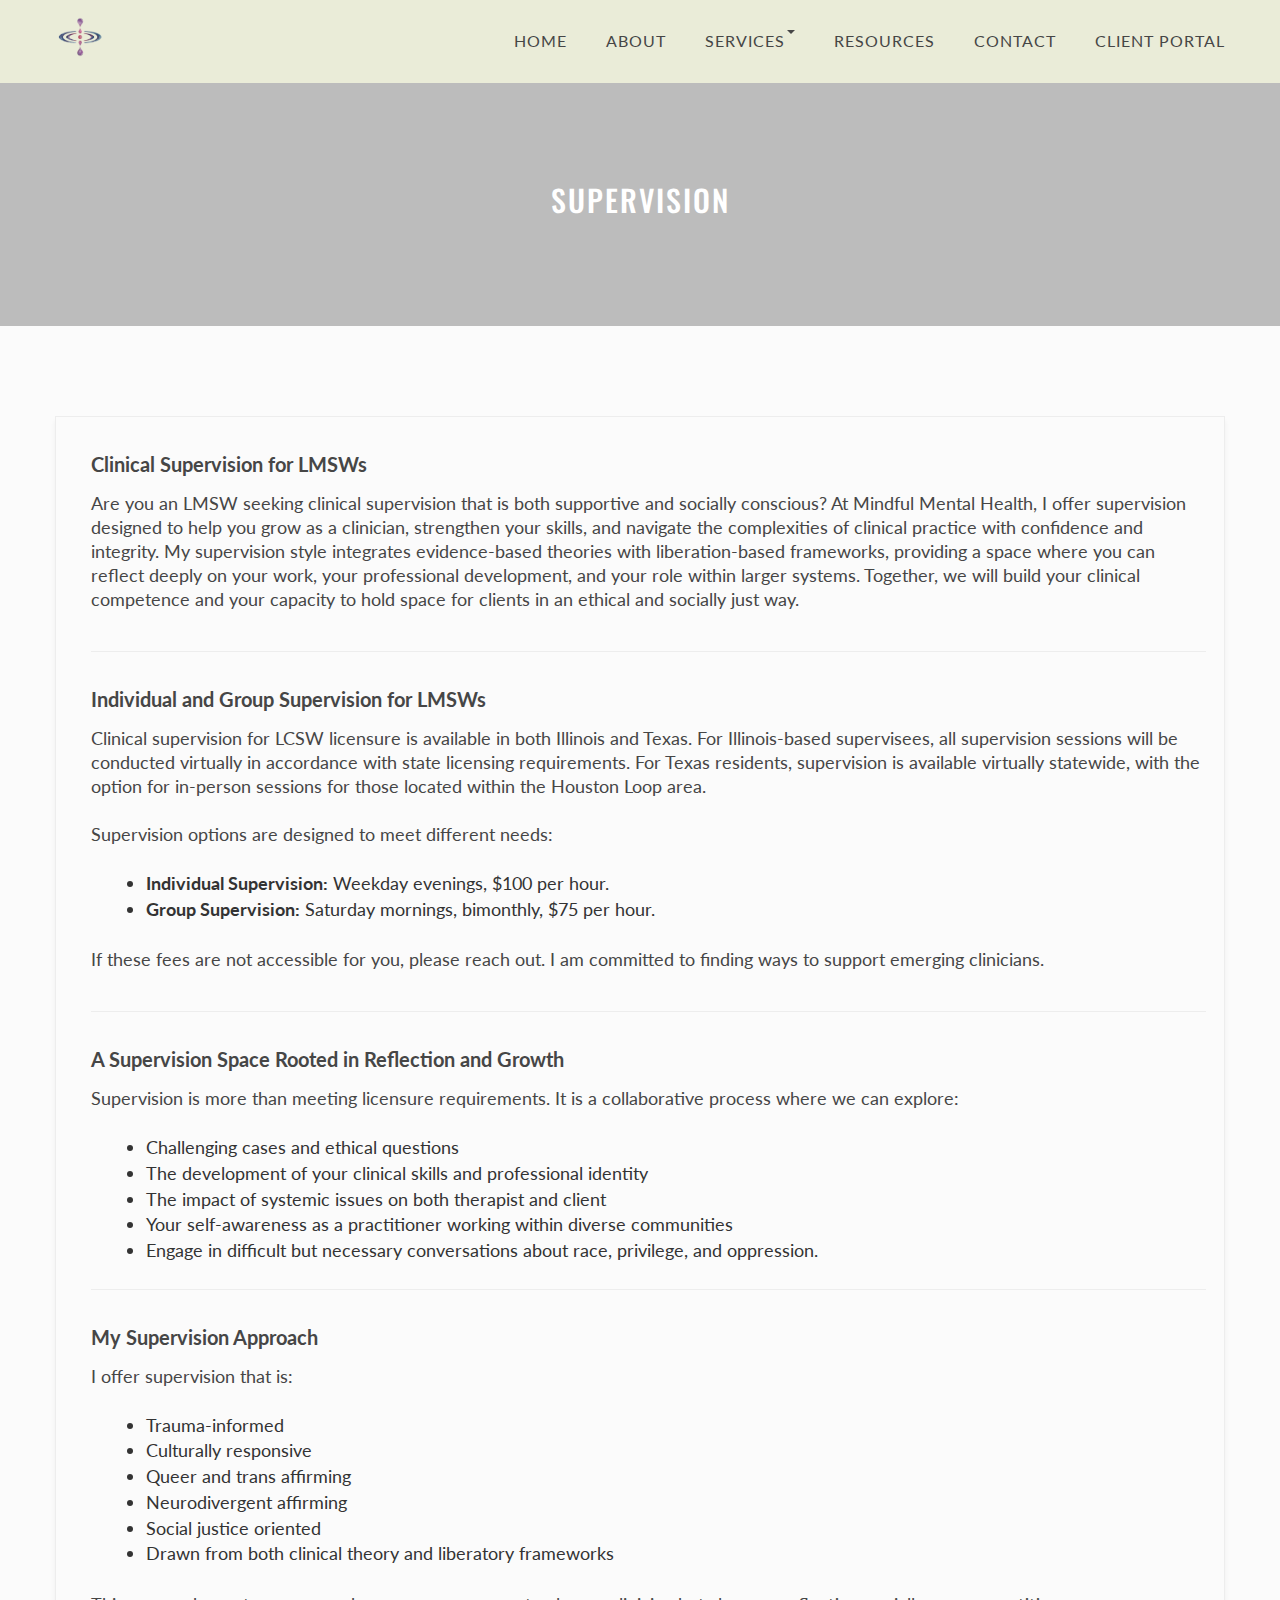
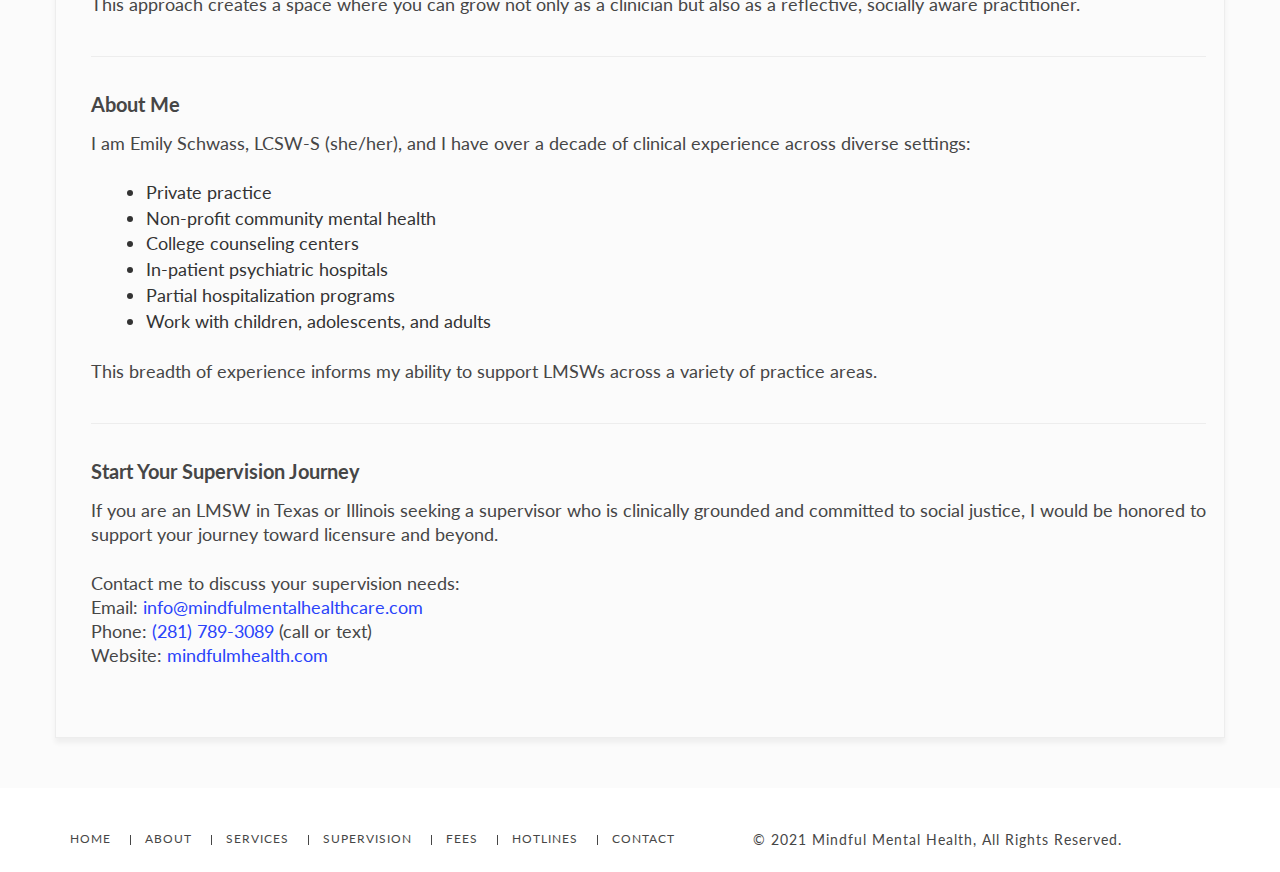
<file: supervision.html>
<!DOCTYPE html>
<html class="no-js" lang="zxx">
  <head>
    <meta charset="utf-8" />
    <meta http-equiv="x-ua-compatible" content="ie=edge" />
    <title>Supervision || Mindful Mental Health</title>
    <meta name="viewport" content="width=device-width, initial-scale=1" />
    <meta name="description" content="trim Minimal Portfolio Template" />
    <meta
      name="keywords"
      content="trim, minimal, portfolio, ,template, landing page, mimimal portfolio, 
        minimal portfolio template, trim Minimal Portfolio Template"
    />

    <!-- Favicon -->
    <link rel="shortcut icon" type="image/x-icon" href="img/favicon.png" />

    <!-- all css here -->
    <link rel="stylesheet" href="css/bootstrap.min.css" />
    <link rel="stylesheet" href="css/material-design-iconic-font.min.css" />
    <link rel="stylesheet" href="css/et-line-fonts.css" />
    <link rel="stylesheet" href="css/animate.css" />
    <link rel="stylesheet" href="css/owl.carousel.css" />
    <link rel="stylesheet" href="css/meanmenu.css" />
    <link rel="stylesheet" href="css/venobox/venobox.css" />
    <link rel="stylesheet" href="css/section/shortcodes.css" />
    <link rel="stylesheet" href="style.css" />
    <link rel="stylesheet" href="css/responsive.css" />
    <script src="js/vendor/modernizr-2.8.3.min.js"></script>
  </head>
  <body>
    <!-- header start -->
    <header style="background-color: color-mix(in srgb, #daddb9 90%, white 70%)">
      <div class="header-area header-sticky">
        <div class="container">
          <div class="row">
            <div class="col-md-3 col-xs-12" style="min-height: 35px">
              <div class="logo">
                <a href="https://www.mindfulmhealth.com">
                  <img src="img/logo.png" style="height: 50px; width: 50px" />
                </a>
              </div>
            </div>
            <div class="sm-hide col-md-9 col-xs-12">
              <div class="main-menu text-right main-menu-shadow">
                <nav>
                  <ul class="menu">
                    <li><a href="https://www.mindfulmhealth.com" style="cursor: pointer">Home</a></li>
                    <li><a href="https://www.mindfulmhealth.com/about-me" style="cursor: pointer">About</a></li>
                    <li class="dropdown">
                      <a
                        href="#"
                        class="dropdown-toggle"
                        data-toggle="dropdown"
                        role="button"
                        aria-haspopup="true"
                        aria-expanded="false"
                        style="cursor: pointer"
                      >
                        Services
                        <span class="caret"></span>
                      </a>
                      <ul class="dropdown-menu">
                        <li><a href="https://www.mindfulmhealth.com/services">Individual Therapy</a></li>
                        <li><a href="https://www.mindfulmhealth.com/supervision">Supervision</a></li>
                      </ul>
                    </li>
                    <li><a href="https://www.mindfulmhealth.com/hotlines" style="cursor: pointer">Resources</a></li>
                    <li><a href="https://www.mindfulmhealth.com/contact" style="cursor: pointer">Contact</a></li>
                    <li>
                      <a href="https://emily-schwass.clientsecure.me/sign-in" target="_blank" style="cursor: pointer">
                        Client Portal
                      </a>
                    </li>
                  </ul>
                </nav>
              </div>
              <div class="mobile-menu"></div>
            </div>
          </div>
        </div>
      </div>
    </header>
    <!-- header end -->

    <!-- breadcrumbs start -->
    <section class="slider deep-gray-bg slider-img-bg-1 bg-fixed ptb-100">
      <div class="container">
        <div class="row">
          <div class="col-md-12 text-center">
            <div class="breadcrumbs">
              <h2 class="page-title">Supervision</h2>
            </div>
          </div>
        </div>
      </div>
    </section>
    <!-- breadcrumbs end -->

    <!-- service-area start -->
    <div class="service-area gray-bg pt-90 pb-50">
      <div class="container">
        <div class="single-blog">
          <div class="container">
            <div class="row">
              <div
                class="col-xs-12"
                style="padding-left: 35px; padding-top: 35px; padding-right: 50px; padding-bottom: 35px"
              >
                <article>
                  <div>
                    <!--<h3>Fees</h3>-->
                    <!-- <div class="author-date" style="padding-bottom: 30px;">
									<table style="width:100%;font-size: 20px;">
										<tr style="line-height:45px">
											<th><strong>Service</strong></th>
											<th style="text-align: center;"><strong>Out of Pocket</strong></th>
											<th style="text-align: center;"><strong>With Insurance</strong></th>
										</tr>
										<tr>
											<td>Initial Intake Assessment (45-90 minutes)</td>
											<td style="text-align: center;">$150</td>
											<td style="text-align: center;">$185</td>
										</tr>
										<tr>
											<td>Individual Psychotherapy (45-50 minutes)</td>
											<td style="text-align: center;">$130</td>
											<td style="text-align: center;">$165</td>
										</tr>
										<tr>
											<td>Family Meetings (45-50 minutes)</td>
											<td style="text-align: center;">$130</td>
											<td style="text-align: center;">$165</td>
										</tr>
									</table>
									<p style="margin-top:25px; margin-bottom:0;font-size: 14px;">I accept all major credit cards and debit cards.</p>  
									<p style="margin-top:5px;font-size: 14px;"><em>Read about the <a target="_blank" href="img/good-faith-estimate.pdf" style="text-decoration: underline;color: #0000ee;cursor: pointer;font-weight: bold;">good faith estimate</a> pledge</em></p>
								</div> -->
                    <!-- <h3>Insurance</h3> -->
                    <div style="padding-bottom: 25px; margin-bottom: 35px; border-bottom: 1px solid #ededed">
                      <p style="font-size: 20px; font-weight: bold">Clinical Supervision for LMSWs</p>
                      <p style="font-size: 18px">
                        Are you an LMSW seeking clinical supervision that is both supportive and socially conscious? At
                        Mindful Mental Health, I offer supervision designed to help you grow as a clinician, strengthen
                        your skills, and navigate the complexities of clinical practice with confidence and integrity.
                        My supervision style integrates evidence-based theories with liberation-based frameworks,
                        providing a space where you can reflect deeply on your work, your professional development, and
                        your role within larger systems. Together, we will build your clinical competence and your
                        capacity to hold space for clients in an ethical and socially just way.
                      </p>
                    </div>
                    <div style="padding-bottom: 25px; margin-bottom: 35px; border-bottom: 1px solid #ededed">
                      <p style="font-size: 20px; font-weight: bold">Individual and Group Supervision for LMSWs</p>
                      <p style="font-size: 18px">
                        Clinical supervision for LCSW licensure is available in both Illinois and Texas. For
                        Illinois-based supervisees, all supervision sessions will be conducted virtually in accordance
                        with state licensing requirements. For Texas residents, supervision is available virtually
                        statewide, with the option for in-person sessions for those located within the Houston Loop
                        area.
                        <br />
                        <br />
                        Supervision options are designed to meet different needs:
                      </p>
                      <ul style="margin-top: 25px; font-size: 18px; margin-left: 35px; list-style-type: disc">
                        <li style="list-style: disc; margin-left: 20px">
                          <strong>Individual Supervision:</strong>
                          Weekday evenings, $100 per hour.
                        </li>
                        <li style="list-style: disc; margin-left: 20px">
                          <strong>Group Supervision:</strong>
                          Saturday mornings, bimonthly, $75 per hour.
                        </li>
                      </ul>
                      <p style="font-size: 18px; margin-top: 25px">
                        If these fees are not accessible for you, please reach out. I am committed to finding ways to
                        support emerging clinicians.
                      </p>
                    </div>
                    <div style="padding-bottom: 25px; margin-bottom: 35px; border-bottom: 1px solid #ededed">
                      <p style="font-size: 20px; font-weight: bold">
                        A Supervision Space Rooted in Reflection and Growth
                      </p>
                      <p style="font-size: 18px">
                        Supervision is more than meeting licensure requirements. It is a collaborative process where we
                        can explore:
                      </p>
                      <ul style="margin-top: 25px; font-size: 18px; margin-left: 35px; list-style-type: disc">
                        <li style="list-style: disc; margin-left: 20px">Challenging cases and ethical questions</li>
                        <li style="list-style: disc; margin-left: 20px">
                          The development of your clinical skills and professional identity
                        </li>
                        <li style="list-style: disc; margin-left: 20px">
                          The impact of systemic issues on both therapist and client
                        </li>
                        <li style="list-style: disc; margin-left: 20px">
                          Your self-awareness as a practitioner working within diverse communities
                        </li>
                        <li style="list-style: disc; margin-left: 20px">
                          Engage in difficult but necessary conversations about race, privilege, and oppression.
                        </li>
                      </ul>
                    </div>
                    <div style="padding-bottom: 25px; margin-bottom: 35px; border-bottom: 1px solid #ededed">
                      <p style="font-size: 20px; font-weight: bold">My Supervision Approach</p>
                      <p style="font-size: 18px">I offer supervision that is:</p>
                      <ul style="margin-top: 25px; font-size: 18px; margin-left: 35px; list-style-type: disc">
                        <li style="list-style: disc; margin-left: 20px">Trauma-informed</li>
                        <li style="list-style: disc; margin-left: 20px">Culturally responsive</li>
                        <li style="list-style: disc; margin-left: 20px">Queer and trans affirming</li>
                        <li style="list-style: disc; margin-left: 20px">Neurodivergent affirming</li>
                        <li style="list-style: disc; margin-left: 20px">Social justice oriented</li>
                        <li style="list-style: disc; margin-left: 20px">
                          Drawn from both clinical theory and liberatory frameworks
                        </li>
                      </ul>
                      <p style="font-size: 18px; margin-top: 25px">
                        This approach creates a space where you can grow not only as a clinician but also as a
                        reflective, socially aware practitioner.
                      </p>
                    </div>
                    <div style="padding-bottom: 25px; margin-bottom: 35px; border-bottom: 1px solid #ededed">
                      <p style="font-size: 20px; font-weight: bold">About Me</p>
                      <p style="font-size: 18px">
                        I am Emily Schwass, LCSW-S (she/her), and I have over a decade of clinical experience across
                        diverse settings:
                      </p>
                      <ul style="margin-top: 25px; font-size: 18px; margin-left: 35px; list-style-type: disc">
                        <li style="list-style: disc; margin-left: 20px">Private practice</li>
                        <li style="list-style: disc; margin-left: 20px">Non-profit community mental health</li>
                        <li style="list-style: disc; margin-left: 20px">College counseling centers</li>
                        <li style="list-style: disc; margin-left: 20px">In-patient psychiatric hospitals</li>
                        <li style="list-style: disc; margin-left: 20px">Partial hospitalization programs</li>
                        <li style="list-style: disc; margin-left: 20px">Work with children, adolescents, and adults</li>
                      </ul>
                      <p style="font-size: 18px; margin-top: 25px">
                        This breadth of experience informs my ability to support LMSWs across a variety of practice
                        areas.
                      </p>
                    </div>
                    <div style="margin-bottom: 35px">
                      <p style="font-size: 20px; font-weight: bold">Start Your Supervision Journey</p>
                      <p style="font-size: 18px">
                        If you are an LMSW in Texas or Illinois seeking a supervisor who is clinically grounded and
                        committed to social justice, I would be honored to support your journey toward licensure and
                        beyond.
                      </p>
                      <p style="font-size: 18px; margin-top: 25px">
                        Contact me to discuss your supervision needs:
                        <br />
                        <span>
                          Email:
                          <a href="mailto:info@mindfulmentalhealthcare.com" style="color: #2a43fa">
                            info@mindfulmentalhealthcare.com
                          </a>
                        </span>
                        <br />
                        <span>
                          Phone:
                          <a href="tel:+12817893089" style="color: #2a43fa">(281) 789-3089</a>
                          (call or text)
                        </span>
                        <br />
                        <span>
                          Website:
                          <a href="https://www.mindfulmhealth.com/" style="color: #2a43fa" target="_blank">
                            mindfulmhealth.com
                          </a>
                        </span>
                      </p>
                    </div>
                  </div>
                </article>
              </div>
            </div>
          </div>
        </div>
      </div>
    </div>
    <!-- service-area end -->

    <!-- footer start -->
    <footer class="footer-bg ptb-20 text-left footer-style-1">
      <div class="footer-area">
        <div class="container">
          <div
            class="row"
            style="display: flex; flex-direction: column; flex-flow: wrap; margin-right: auto; margin-left: auto"
          >
            <div class="col-12 col-md-7">
              <div class="footer-left">
                <div class="footer-info">
                  <div class="footer-menu">
                    <ul>
                      <li><a href="https://www.mindfulmhealth.com">Home</a></li>
                      <li><a href="https://www.mindfulmhealth.com/about-me">About</a></li>
                      <li><a href="https://www.mindfulmhealth.com/services">Services</a></li>
                      <li><a href="https://www.mindfulmhealth.com/supervision">Supervision</a></li>
                      <li><a href="https://www.mindfulmhealth.com/fees">Fees</a></li>
                      <li><a href="https://www.mindfulmhealth.com/hotlines">Hotlines</a></li>
                      <li><a href="https://www.mindfulmhealth.com/contact">Contact</a></li>
                    </ul>
                  </div>
                </div>
              </div>
            </div>
            <div class="col-12 col-md-5">
              <div class="footer-bottom">
                <div class="copyright">
                  <p>© 2021 Mindful Mental Health, All Rights Reserved.</p>
                </div>
              </div>
            </div>
          </div>
        </div>
      </div>
    </footer>
    <!-- footer end -->

    <!-- Total JQuery plugin here -->
    <script src="js/vendor/jquery-1.12.0.min.js"></script>
    <script src="js/bootstrap.min.js"></script>
    <script src="js/isotope.pkgd.min.js"></script>
    <script src="js/owl.carousel.min.js"></script>
    <script src="js/imagesloaded.pkgd.min.js"></script>
    <script src="js/jquery.meanmenu.js"></script>
    <script src="js/ajax-mail.js"></script>
    <script src="js/plugins.js"></script>
    <script src="js/headroom-active.js"></script>
    <script src="js/main.js"></script>
  </body>
</html>
</file>
<file: css/et-line-fonts.css>
@font-face {
	font-family: 'et-line';
	src:url('../fonts/et-line.eot');
	src:url('../fonts/et-line.eot?#iefix') format('embedded-opentype'),
		url('../fonts/et-line.woff') format('woff'),
		url('../fonts/et-line.ttf') format('truetype'),
		url('../fonts/et-line.svg#et-line') format('svg');
	font-weight: normal;
	font-style: normal;
}

/* Use the following CSS code if you want to use data attributes for inserting your icons */
[data-icon]:before {
	font-family: 'et-line';
	content: attr(data-icon);
	speak: none;
	font-weight: normal;
	font-variant: normal;
	text-transform: none;
	line-height: 1;
	-webkit-font-smoothing: antialiased;
	-moz-osx-font-smoothing: grayscale;
	display:inline-block;
}

/* Use the following CSS code if you want to have a class per icon */
/*
Instead of a list of all class selectors,
you can use the generic selector below, but it's slower:
[class*="icon-"] {
*/
.icon-mobile, .icon-laptop, .icon-desktop, .icon-tablet, .icon-phone, .icon-document, .icon-documents, .icon-search, .icon-clipboard, .icon-newspaper, .icon-notebook, .icon-book-open, .icon-browser, .icon-calendar, .icon-presentation, .icon-picture, .icon-pictures, .icon-video, .icon-camera, .icon-printer, .icon-toolbox, .icon-briefcase, .icon-wallet, .icon-gift, .icon-bargraph, .icon-grid, .icon-expand, .icon-focus, .icon-edit, .icon-adjustments, .icon-ribbon, .icon-hourglass, .icon-lock, .icon-megaphone, .icon-shield, .icon-trophy, .icon-flag, .icon-map, .icon-puzzle, .icon-basket, .icon-envelope, .icon-streetsign, .icon-telescope, .icon-gears, .icon-key, .icon-paperclip, .icon-attachment, .icon-pricetags, .icon-lightbulb, .icon-layers, .icon-pencil, .icon-tools, .icon-tools-2, .icon-scissors, .icon-paintbrush, .icon-magnifying-glass, .icon-circle-compass, .icon-linegraph, .icon-mic, .icon-strategy, .icon-beaker, .icon-caution, .icon-recycle, .icon-anchor, .icon-profile-male, .icon-profile-female, .icon-bike, .icon-wine, .icon-hotairballoon, .icon-globe, .icon-genius, .icon-map-pin, .icon-dial, .icon-chat, .icon-heart, .icon-cloud, .icon-upload, .icon-download, .icon-target, .icon-hazardous, .icon-piechart, .icon-speedometer, .icon-global, .icon-compass, .icon-lifesaver, .icon-clock, .icon-aperture, .icon-quote, .icon-scope, .icon-alarmclock, .icon-refresh, .icon-happy, .icon-sad, .icon-facebook, .icon-twitter, .icon-googleplus, .icon-rss, .icon-tumblr, .icon-linkedin, .icon-dribbble {
	font-family: 'et-line';
	speak: none;
	font-style: normal;
	font-weight: normal;
	font-variant: normal;
	text-transform: none;
	line-height: 1;
	-webkit-font-smoothing: antialiased;
	-moz-osx-font-smoothing: grayscale;
	display:inline-block;
}
.icon-mobile:before {
	content: "\e000";
}
.icon-laptop:before {
	content: "\e001";
}
.icon-desktop:before {
	content: "\e002";
}
.icon-tablet:before {
	content: "\e003";
}
.icon-phone:before {
	content: "\e004";
}
.icon-document:before {
	content: "\e005";
}
.icon-documents:before {
	content: "\e006";
}
.icon-search:before {
	content: "\e007";
}
.icon-clipboard:before {
	content: "\e008";
}
.icon-newspaper:before {
	content: "\e009";
}
.icon-notebook:before {
	content: "\e00a";
}
.icon-book-open:before {
	content: "\e00b";
}
.icon-browser:before {
	content: "\e00c";
}
.icon-calendar:before {
	content: "\e00d";
}
.icon-presentation:before {
	content: "\e00e";
}
.icon-picture:before {
	content: "\e00f";
}
.icon-pictures:before {
	content: "\e010";
}
.icon-video:before {
	content: "\e011";
}
.icon-camera:before {
	content: "\e012";
}
.icon-printer:before {
	content: "\e013";
}
.icon-toolbox:before {
	content: "\e014";
}
.icon-briefcase:before {
	content: "\e015";
}
.icon-wallet:before {
	content: "\e016";
}
.icon-gift:before {
	content: "\e017";
}
.icon-bargraph:before {
	content: "\e018";
}
.icon-grid:before {
	content: "\e019";
}
.icon-expand:before {
	content: "\e01a";
}
.icon-focus:before {
	content: "\e01b";
}
.icon-edit:before {
	content: "\e01c";
}
.icon-adjustments:before {
	content: "\e01d";
}
.icon-ribbon:before {
	content: "\e01e";
}
.icon-hourglass:before {
	content: "\e01f";
}
.icon-lock:before {
	content: "\e020";
}
.icon-megaphone:before {
	content: "\e021";
}
.icon-shield:before {
	content: "\e022";
}
.icon-trophy:before {
	content: "\e023";
}
.icon-flag:before {
	content: "\e024";
}
.icon-map:before {
	content: "\e025";
}
.icon-puzzle:before {
	content: "\e026";
}
.icon-basket:before {
	content: "\e027";
}
.icon-envelope:before {
	content: "\e028";
}
.icon-streetsign:before {
	content: "\e029";
}
.icon-telescope:before {
	content: "\e02a";
}
.icon-gears:before {
	content: "\e02b";
}
.icon-key:before {
	content: "\e02c";
}
.icon-paperclip:before {
	content: "\e02d";
}
.icon-attachment:before {
	content: "\e02e";
}
.icon-pricetags:before {
	content: "\e02f";
}
.icon-lightbulb:before {
	content: "\e030";
}
.icon-layers:before {
	content: "\e031";
}
.icon-pencil:before {
	content: "\e032";
}
.icon-tools:before {
	content: "\e033";
}
.icon-tools-2:before {
	content: "\e034";
}
.icon-scissors:before {
	content: "\e035";
}
.icon-paintbrush:before {
	content: "\e036";
}
.icon-magnifying-glass:before {
	content: "\e037";
}
.icon-circle-compass:before {
	content: "\e038";
}
.icon-linegraph:before {
	content: "\e039";
}
.icon-mic:before {
	content: "\e03a";
}
.icon-strategy:before {
	content: "\e03b";
}
.icon-beaker:before {
	content: "\e03c";
}
.icon-caution:before {
	content: "\e03d";
}
.icon-recycle:before {
	content: "\e03e";
}
.icon-anchor:before {
	content: "\e03f";
}
.icon-profile-male:before {
	content: "\e040";
}
.icon-profile-female:before {
	content: "\e041";
}
.icon-bike:before {
	content: "\e042";
}
.icon-wine:before {
	content: "\e043";
}
.icon-hotairballoon:before {
	content: "\e044";
}
.icon-globe:before {
	content: "\e045";
}
.icon-genius:before {
	content: "\e046";
}
.icon-map-pin:before {
	content: "\e047";
}
.icon-dial:before {
	content: "\e048";
}
.icon-chat:before {
	content: "\e049";
}
.icon-heart:before {
	content: "\e04a";
}
.icon-cloud:before {
	content: "\e04b";
}
.icon-upload:before {
	content: "\e04c";
}
.icon-download:before {
	content: "\e04d";
}
.icon-target:before {
	content: "\e04e";
}
.icon-hazardous:before {
	content: "\e04f";
}
.icon-piechart:before {
	content: "\e050";
}
.icon-speedometer:before {
	content: "\e051";
}
.icon-global:before {
	content: "\e052";
}
.icon-compass:before {
	content: "\e053";
}
.icon-lifesaver:before {
	content: "\e054";
}
.icon-clock:before {
	content: "\e055";
}
.icon-aperture:before {
	content: "\e056";
}
.icon-quote:before {
	content: "\e057";
}
.icon-scope:before {
	content: "\e058";
}
.icon-alarmclock:before {
	content: "\e059";
}
.icon-refresh:before {
	content: "\e05a";
}
.icon-happy:before {
	content: "\e05b";
}
.icon-sad:before {
	content: "\e05c";
}
.icon-facebook:before {
	content: "\e05d";
}
.icon-twitter:before {
	content: "\e05e";
}
.icon-googleplus:before {
	content: "\e05f";
}
.icon-rss:before {
	content: "\e060";
}
.icon-tumblr:before {
	content: "\e061";
}
.icon-linkedin:before {
	content: "\e062";
}
.icon-dribbble:before {
	content: "\e063";
}
</file>
<file: css/venobox/venobox.css>
/* ------ venobox.css --------*/
.vbox-overlay *, .vbox-overlay *:before, .vbox-overlay *:after{
    -webkit-backface-visibility: hidden;
    -webkit-box-sizing:border-box;
    -moz-box-sizing:border-box;
    box-sizing:border-box;
}
/* ------- overlay: change here background color and opacity ----- */
.vbox-overlay{
    background: #fdfdfd;
    background: rgba(0,0,0,0.85); 
    width: 100%;
    height: auto;
    position: fixed;
    top: 0;
    left: 0;
    bottom: 0;
    z-index: 9999;
    opacity: 0;
    overflow-x: hidden;
    overflow-y: auto;

}

/* ----- preloader - choose between CIRCLE, IOS, DOTS, QUADS ----- */

/* circle preloader */
.vbox-preloader{
    position:fixed; 
    width:32px; 
    height:32px;
    left:50%; 
    top:50%; 
    margin-left:-16px; 
    margin-top:-16px;
    background-image: url(preload-circle.png);
    text-indent: -100px;
    overflow: hidden;
    -webkit-animation: playload 1.4s steps(18) infinite;
       -moz-animation: playload 1.4s steps(18) infinite;
        -ms-animation: playload 1.4s steps(18) infinite;
         -o-animation: playload 1.4s steps(18) infinite;
            animation: playload 1.4s steps(18) infinite;
}
@-webkit-keyframes playload {
   from { background-position:    0px; }
     to { background-position: -576px; }
}
@-moz-keyframes playload {
   from { background-position:    0px; }
     to { background-position: -576px; }
}
@-ms-keyframes playload {
   from { background-position:    0px; }
     to { background-position: -576px; }
}
@-o-keyframes playload {
   from { background-position:    0px; }
     to { background-position: -576px; }
}
@keyframes playload {
   from { background-position:    0px; }
     to { background-position: -576px; }
}


/* IOS preloader */

/*.vbox-preloader{
    position:fixed; 
    width:32px; 
    height:32px;
    left:50%; 
    top:50%; 
    margin-left:-16px; 
    margin-top:-16px;
    background-image: url(preload-ios.png);
    text-indent: -100px;
    overflow: hidden;
    -webkit-animation: playload 1.4s steps(12) infinite;
       -moz-animation: playload 1.4s steps(12) infinite;
        -ms-animation: playload 1.4s steps(12) infinite;
         -o-animation: playload 1.4s steps(12) infinite;
            animation: playload 1.4s steps(12) infinite;
}

@-webkit-keyframes playload {
   from { background-position:    0px; }
     to { background-position: -384px; }
}
@-moz-keyframes playload {
   from { background-position:    0px; }
     to { background-position: -384px; }
}
@-ms-keyframes playload {
   from { background-position:    0px; }
     to { background-position: -384px; }
}
@-o-keyframes playload {
   from { background-position:    0px; }
     to { background-position: -384px; }
}
@keyframes playload {
   from { background-position:    0px; }
     to { background-position: -384px; }
}
*/


/* dots preloader */
/*
.vbox-preloader{
    position:fixed; 
    width:32px; 
    height:11px;
    left:50%; 
    top:50%; 
    margin-left:-16px; 
    margin-top:-16px;
    background-image: url(preload-dots.png);
    text-indent: -100px;
    overflow: hidden;
    -webkit-animation: playload 1.4s steps(24) infinite;
       -moz-animation: playload 1.4s steps(24) infinite;
        -ms-animation: playload 1.4s steps(24) infinite;
         -o-animation: playload 1.4s steps(24) infinite;
            animation: playload 1.4s steps(24) infinite;
}

@-webkit-keyframes playload {
   from { background-position:    0px; }
     to { background-position: -768px; }
}
@-moz-keyframes playload {
   from { background-position:    0px; }
     to { background-position: -768px; }
}
@-ms-keyframes playload {
   from { background-position:    0px; }
     to { background-position: -768px; }
}
@-o-keyframes playload {
   from { background-position:    0px; }
     to { background-position: -768px; }
}
@keyframes playload {
   from { background-position:    0px; }
     to { background-position: -768px; }
}
*/


/* quads preloader */
/*
.vbox-preloader{
    position:fixed; 
    width:32px; 
    height:10px;
    left:50%; 
    top:50%; 
    margin-left:-16px; 
    margin-top:-16px;
    background-image: url(preload-quads.png);
    text-indent: -100px;
    overflow: hidden;
    -webkit-animation: playload 1.4s steps(12) infinite;
       -moz-animation: playload 1.4s steps(12) infinite;
        -ms-animation: playload 1.4s steps(12) infinite;
         -o-animation: playload 1.4s steps(12) infinite;
            animation: playload 1.4s steps(12) infinite;
}
@-webkit-keyframes playload {
   from { background-position:    0px; }
     to { background-position: -384px; }
}
@-moz-keyframes playload {
   from { background-position:    0px; }
     to { background-position: -384px; }
}
@-ms-keyframes playload {
   from { background-position:    0px; }
     to { background-position: -384px; }
}
@-o-keyframes playload {
   from { background-position:    0px; }
     to { background-position: -384px; }
}
@keyframes playload {
   from { background-position:    0px; }
     to { background-position: -384px; }
}
*/
/* ----- navigation ----- */
.vbox-close {
  background: #161617 url("close.gif") no-repeat scroll 10px center;
  color: #ffffff;
  cursor: pointer;
  display: block;
  height: 40px;
  overflow: hidden;
  padding: 10px 20px 10px 0;
  position: fixed;
  right: 0;
  text-indent: -100px;
  top: -1px;
  width: 46px;
  z-index: 2147483647;
}
.vbox-next, .vbox-prev{
    box-sizing: content-box;
    cursor: pointer;
    position: fixed;
    top: 50%;
    color: #fff;
    width: 30px;
    height: 170px;
    margin-top: -85px;
    text-indent: -100px;
    border: solid transparent; /* Using border instead of padding to keep bg image in place */
    overflow: hidden;
}
.vbox-prev{
    left: 0;
    border-width: 0 30px 0 10px;
    background: url(prev.gif) center center no-repeat;
}
.vbox-next{
    right: 0;
    border-width: 0 10px 0 30px;
    background: url(next.gif) center center no-repeat;
}

.vbox-title{
    width: 100%;
    height: 40px;
    float: left;
    text-align: center;
    line-height: 28px;
    font-size: 12px;
    color: #fff;
    padding: 6px 40px;
    overflow: hidden;
    background: #161617;
    position: fixed;
    display: none;
    top: -1px;
    left: 0;

}
.vbox-num{
    cursor: pointer;
    position: fixed;
    top: -1px;
    left: 0;
    height: 40px;
    display: block;
    color: #fff;
    overflow: hidden;
    line-height: 28px;
    font-size: 12px;
    padding: 6px 10px;
    background: #161617;
    display: none;
}
/* ------- inline window ------ */
.vbox-inline{
    width: 420px;
    height: 315px;
    padding: 10px;
    background: #fff;
    text-align: left;
    margin: 0 auto;
    overflow: auto;
}

/* ------- Video & iFrames window ------ */
.venoframe{
    border: none;
    width: 960px;
    height: 720px;
}
@media (max-width: 992px) {
    .venoframe{
        width: 640px;
        height: 480px;
    }
}
@media (max-width: 767px) {
    .venoframe{
        width: 420px;
        height: 315px;
    }
}
@media (max-width: 460px) {
    .vbox-inline{
        width: 100%;
    }

    .venoframe{
        width: 100%;
        height: 260px;
    }
}

/* ------- PLease do NOT edit this! (or do it at your own risk) ------ */
.vbox-open{
    overflow: hidden;
}
.vbox-container{
    position: relative;
    background: #000;
    width: 100%;
    max-width: 1200px;
    margin: 0 auto;
    padding: 0 15px;
}
.vbox-content{
    text-align: center;
    float: left;
    width: 100%;
    position: relative;
    overflow: hidden;
}
.vbox-container img{
    max-width: 100%;
    height: auto;
}
</file>
<file: css/section/shortcodes.css>
/*-----------------------------------------------------------------------------------

    Template Name: trim Minimal Portfolio Template.
    Template URI:yourmail@your.com 
    Description: This is html5 template
    Author: themepixells
    Author URI: yourmail@your.com 
    Version: 1.0

-----------------------------------------------------------------------------------*/

@import url("default.css");
@import url("hamburgers.min.css");
@import url("header.css");
@import url("animate-headline.css");
@import url("slider.css");
@import url("portfolio.css");
@import url("service.css");
@import url("testimonial.css");
@import url("breadcrumb.css");
@import url("blog.css");
@import url("footer.css");
@import url("team.css");
@import url("pricing-table.css");
@import url("single-blog.css");
</file>
<file: style.css>
/*-----------------------------------------------------------------------------------

    Template Name: trim Minimal Portfolio Template.
    Template URI:yourmail@your.com 
    Description: This is html5 template
    Author: themepixells
    Author URI: yourmail@your.com 
    Version: 1.0

--------------------------------------------------------------------------------------
    
    CSS INDEX
    ===================
	
    1. Theme Default CSS (body, link color, section etc)
	2. default button style
	3. about us 
	4. contact us
	5. newslatter area
	6. FUN COUNTER AREA
	7. brand carsoule
	8. Scroll UP
	//imported Css
	@import url("default.css");
	@import url("hamburgers.min.css");
	@import url("header.css");
	@import url("animate-headline.css");
	@import url("slider.css");
	@import url("portfolio.css");
	@import url("service.css");
	@import url("testimonial.css");
	@import url("breadcrumb.css");
	@import url("blog.css");
	@import url("footer.css");
	@import url("team.css");
	@import url("pricing-table.css");
	@import url("single-blog.css");
	
-----------------------------------------------------------------------------------*/
/* google fonts */

@import url('https://fonts.googleapis.com/css?family=Lato:300,400,400i,700|Oswald:300,400,700');
/*========================================*/
/*======== 1.  Theme default CSS ==========
/*========================================*/

.container {
    width: 1200px
}

.container-fluid {
    overflow: hidden;
}

.full-width .container {
    width: 100%;
}

.bg-img {
    background: rgba(0, 0, 0, 0) url("img/bg-2.jpg") repeat scroll center center / cover;
    height: 100vh;
}

.slider>img {
    width: 100%;
}

.shadow-box {
    -webkit-transition: all 0.3s ease 0s;
    transition: all 0.3s ease 0s;
}

.shadow-box:hover {
    box-shadow: 0 1px 10px rgba(0, 0, 0, 0.2);
}

.section-title {
    margin: auto auto 70px;
    width: 60%;
}

.section-title h2 {
    font-weight: 300;
    margin-bottom: 40px;
    text-transform: uppercase;
    position: relative;
    font-size: 30px;
}

.section-title p {
    letter-spacing: 0.5px;
}

.title-bdr:before {
    background: #232323 none repeat scroll 0 0;
    bottom: -20px;
    content: "";
    height: 1px;
    left: 50%;
    position: absolute;
    top: auto;
    -webkit-transform: translateY(0px) translateX(-50%);
    transform: translateY(0px) translateX(-50%);
    width: 70px;
}

/*========================================*/
/*======= 2. default button style ========
/*========================================*/
.common-btn a {
    background-color: rgba(0, 0, 0, 0);
    border: 1px solid #c1c1c1;
    color: #222222;
    display: inline-block;
    font-size: 12px;
    padding: 10px 20px;
    text-transform: uppercase;
    -webkit-transition: all 0.3s ease 0s;
    transition: all 0.3s ease 0s;
}

.common-btn a:hover {
    border: 1px solid #464646;
}

.common-btn.medium-btn a {
    padding: 8px 15px;
}

/*========================================*/
/*============ 3. about us  ===============
/*========================================*/
.hover-style {
    display: block;
    position: relative;
}

.hover-style:before {
    background: #fff none repeat scroll 0 0;
    content: "";
    height: 100%;
    left: 0;
    opacity: 0;
    -ms-filter: "progid:DXImageTransform.Microsoft.Alpha(Opacity=0)";
    position: absolute;
    top: 0;
    -webkit-transition: all 0.3s ease-in-out 0s;
    transition: all 0.3s ease-in-out 0s;
    width: 100%;
}

.hover-style:hover:before {
    opacity: 0.95;
    -ms-filter: "progid:DXImageTransform.Microsoft.Alpha(Opacity=95)";
}

/* about */
.about-minimal {}

.about-minimal h2 {}

.minimal-img>img {
    width: 100%;
}

.about-minimal {}

.about-minimal ul {}

.about-minimal ul li {
    border-top: 1px solid #f6f6f6;
    display: block;
    line-height: 1.3em;
    list-style-type: none;
    margin: 0;
    padding: 15px 0;
    position: relative;
}

.about-minimal ul li:last-child {
    border-bottom: 1px solid #eceaeb;
}

.about-minimal ul li:before {
    color: #444;
    content: "";
    font-family: FontAwesome;
    font-size: 13px;
    line-height: 12px;
    margin-left: 0;
    margin-right: 10px;
    position: relative;
    top: 1px;
}

.about-minimal a {
    border: 1px solid #ddd;
    display: inline-block;
    font-size: 14px;
    font-weight: 600;
    line-height: 16px;
    margin-bottom: 5px;
    padding: 12px 25px;
    text-transform: uppercase;
}

.about-minimal a:hover {
    background: #464646;
    color: #fff;
    border-color: #464646
}

.single-skill-about {
    text-align: center;
}

.progress-h4 {
    font-size: 16px;
    font-weight: 400;
    text-transform: uppercase;
}

.about-us-text>p {
    color: #666;
}

.team-wrapper {
    border: 1px solid #e7e7e7;
}

.team-member {
    position: relative;
}

.team-member>img {
    filter: url('data:image/svg+xml;charset=utf-8,<svg xmlns="http://www.w3.org/2000/svg"><filter id="filter"><feColorMatrix type="matrix" color-interpolation-filters="sRGB" values="0.2126 0.7152 0.0722 0 0 0.2126 0.7152 0.0722 0 0 0.2126 0.7152 0.0722 0 0 0 0 0 1 0" /></filter></svg>#filter');
    -webkit-filter: grayscale(100%);
    filter: grayscale(100%);
    width: 100%;
}

.team-member:before {
    background: transparent none repeat scroll 0 0;
    content: " ";
    display: block;
    height: 100%;
    left: 0;
    position: absolute;
    top: 0;
    -webkit-transition: all 0.27s cubic-bezier(0, 0, 0.58, 1) 0s;
    transition: all 0.27s cubic-bezier(0, 0, 0.58, 1) 0s;
    width: 100%;
    z-index: 1;
}

.team-wrapper:hover .team-member:before {
    background: rgba(33, 40, 45, 0.55);
}

.team-info {
    padding: 15px 0;
}

.team-icon {
    left: 0;
    position: absolute;
    right: 0;
    text-align: center;
    top: 50%;
    -webkit-transform: translateY(-50%);
    transform: translateY(-50%);
    z-index: 99;
}

.team-icon>a {
    border: 1px solid transparent;
    color: #fff;
    display: inline-block;
    font-size: 18px;
    height: 40px;
    line-height: 36px;
    margin: 0 15px;
    opacity: 0;
    -ms-filter: "progid:DXImageTransform.Microsoft.Alpha(Opacity=0)";
    text-align: center;
    visibility: hidden;
    width: 40px;
    border-radius: 50%;
}

.team-icon>a:hover {
    background: #fff;
    color: #666
}

.team-wrapper:hover .team-icon>a {
    opacity: 1;
    -ms-filter: "progid:DXImageTransform.Microsoft.Alpha(Opacity=100)";
    visibility: visible;
    margin: 0 5px
}

.team-info h3 {
    font-size: 20px;
    text-transform: uppercase;
}

.team-info span {
    color: #666;
    text-transform: uppercase;
}

.team-member>img {
    filter: url('data:image/svg+xml;charset=utf-8,<svg xmlns="http://www.w3.org/2000/svg"><filter id="filter"><feColorMatrix type="matrix" color-interpolation-filters="sRGB" values="0.2126 0.7152 0.0722 0 0 0.2126 0.7152 0.0722 0 0 0.2126 0.7152 0.0722 0 0 0 0 0 1 0" /></filter></svg>#filter');
    filter: grayscale(100%);
    -webkit-filter: grayscale(100%);
}

.about-us-area {
    background: rgba(0, 0, 0, 0) url("img/bg/about.jpg") no-repeat scroll 50% 50% / cover;
}

.col-bg {
    background: rgba(250, 250, 250, 0.95) none repeat scroll 0 0;
    padding: 100px 60px;
}

.about-optima-text ul {
    margin-bottom: 28px;
    margin-top: 30px;
    overflow: hidden;
}

.about-optima-text ul li:before {
    content: "\f26b";
    display: inline-block;
    font-family: Material-Design-Iconic-Font;
    left: 0;
    margin-right: 10px;
}

.about-optima-text ul li {
    border-top: 1px solid #8c8c8c;
    color: #464646;
    display: block;
    line-height: 24px;
    padding: 10px 20px 10px 0;
    position: relative;
}

.about-optima-text ul li:last-child {
    border-bottom: 1px solid #8c8c8c;
}

.text-left .title-bdr:before {
    left: 0;
    -webkit-transform: translate(0px);
    transform: translate(0px);
}

.section-title.text-left {
    display: inline-block;
    margin: auto auto 30px;
}

.progress {
    background: rgb(240, 240, 240) none repeat scroll 0 0;
    border-radius: 0;
    box-shadow: none;
    font-weight: 400;
    height: 2px;
    letter-spacing: 1px;
    margin-bottom: 15px;
    margin-top: 0;
    overflow: visible;
    text-transform: uppercase;
}

.progress-bar {
    background-color: #8c8c8c;
}

.single-experience>p {
    font-size: 12px;
    letter-spacing: 1px;
    margin: 0;
    text-transform: uppercase;
}

.single-experience {
    overflow: hidden;
}

.progress-bar span {
    border-radius: 15px;
    bottom: 0;
    display: inline-block;
    height: 24px;
    letter-spacing: 0;
    line-height: 23px;
    min-width: 24px;
    padding: 0 3px;
    position: absolute;
    right: -5px;
    text-align: center;
    color: #464646
}

.panel-default>.panel-heading {
    background-color: rgba(0, 0, 0, 0);
    border-color: #e5e5e5;
    color: #333333;
    padding: 15px 20px;
}

.panel-group .panel {
    border-radius: 0;
    box-shadow: none;
    margin-bottom: 0;
}

.panel-title {
    color: inherit;
    font-family: lato;
    font-size: 14px;
    margin-bottom: 0;
    margin-top: 0;
    position: relative;
    text-transform: uppercase;
}

.panel-body>p {
    margin: 0;
    padding: 7px 10px;
}

.panel-title a {
    display: block;
    position: relative;
}

.panel-title a:before {
    content: "\f273";
    font-family: Material-Design-Iconic-Font;
    position: absolute;
    right: 0;
    top: -1px;
}

.panel-title a.collapsed:before {
    content: "\f278";
}

.panel-body {
    padding: 20px 10px;
}

/*========================================*/
/*=========== 4. contact us ==============
/*========================================*/
#themepixells2 {
    height: 500px;
    width: 100%;
}

h3.main-contact {
    font-size: 20px;
    font-weight: 500;
    margin-bottom: 32px;
    text-transform: uppercase;
    letter-spacing: 1px;
}

.main-input input {
    background-color: transparent;
    border: 1px solid #ddd;
    color: #666;
    font-family: "Lato", sans-serif;
    font-size: 14px;
    height: 45px;
    padding-left: 20px;
    width: 100%
}

.text-leave2 textarea {
    background: transparent none repeat scroll 0 0;
    border: 1px solid #ddd;
    color: #666;
    font-family: "Lato", sans-serif;
    height: 150px;
    margin-bottom: 40px;
    padding: 14px 20px;
    width: 100%
}

.leave-form input:focus,
.main-input input:focus,
.text-leave textarea:focus,
.text-leave2 textarea:focus {
    background: transparent none repeat scroll 0 0;
    border: 1px solid #464646;
}

button.submit {
    background: rgba(0, 0, 0, 0) none repeat scroll 0 0;
    border: 1px solid #c1c1c1;
    color: #464646;
    font-size: 12px;
    font-weight: 600;
    padding: 13px 30px;
    text-transform: uppercase;
    -webkit-transition: all 0.3s ease 0s;
    transition: all 0.3s ease 0s;
    width: 100%;
}

button.submit:hover {
    border-color: #464646;
}

.cud-top {
    font-size: 12px;
    letter-spacing: 1px;
    text-align: center;
    text-transform: uppercase;
}

.contact-us-details {
    padding: 20px 0 50px;
}

.cud-top span {
    display: block;
    font-size: 75px;
    margin-bottom: 20px;
    text-align: center;
}

.not-found-area {
    padding: 150px 0;
}

.not-found-area img {
    margin-bottom: 50px;
}

.conract-area-bottom {
    margin-top: 50px;
}

/*========================================*/
/*========= 5. newslatter area ===========
/*========================================*/
.call-to-text>h4 {
    display: inline-block;
    font-size: 24px;
    letter-spacing: 1.5px;
    margin-bottom: 5px;
    text-transform: uppercase;
}

.call-to-text>p {
    font-size: 15px;
    letter-spacing: 0.5px;
    margin: 0;
    text-transform: unset;
}

.news-letter input[type="email"] {
    border: 1px solid #e5e5e5;
    height: 45px;
    padding: 0 15px;
    text-transform: capitalize;
    width: 350px;
}

.news-letter button {
    -moz-border-bottom-colors: none;
    -moz-border-left-colors: none;
    -moz-border-right-colors: none;
    -moz-border-top-colors: none;
    border-color: #e5e5e5 #e5e5e5 #e5e5e5 rgba(0, 0, 0, 0);
    -o-border-image: none;
    border-image: none;
    border-style: solid;
    border-width: 1px;
    color: #232323;
    font-size: 12px;
    height: 45px;
    letter-spacing: 1px;
    margin-left: -3px;
    padding: 0 25px;
    position: relative;
    text-transform: uppercase;
    top: -1px;
    -webkit-transition: all 0.3s ease 0s;
    transition: all 0.3s ease 0s;
}

.news-letter button:hover {
    background: #464646 none repeat scroll 0 0;
    border-color: #464646;
    color: #ffffff;
}

.news-letter {
    padding-top: 5px;
}

.na-style-2 .call-to-text,
.na-style-3 .call-to-text {
    margin-bottom: 10px;
}

.na-style-3 .news-letter input[type="email"] {
    float: left;
    width: 85%;
}

.na-style-3 .news-letter button {
    float: left;
    top: 0;
    width: 15%;
}

.side-space .newsletter-area {
    padding-left: 10px;
    padding-right: 10px;
}

/*========================================*/
/*========= 6. FUN COUNTER AREA ===========
/*========================================*/
.counter-area {
    display: flex;
}

.single-counter {
    width: 25%;
    float: left;
    padding: 100px 0;
}

.single-counter:nth-child(odd) {
    background: #f1f1f1;
}

.single-counter:nth-child(even) {
    background: #e5e5e5;
}

.counter-icon {
    float: left;
    padding-right: 25px;
    text-align: right;
    width: 35%;
}

.counter-icon i {
    color: #3e3e3e;
    font-size: 45px;
    line-height: 45px;
}

.counter-text {
    color: #3e3e3e;
    float: left;
    margin-top: -7px;
    width: 65%;
}

.counter {
    color: #464646;
    font-family: oswald;
    font-size: 24px;
    font-weight: 300;
    letter-spacing: 1px;
    line-height: 25px;
    margin-bottom: 12px;
}

.counter-text h4 {
    font-size: 16px;
    font-weight: 500;
    letter-spacing: 1px;
    text-transform: uppercase;
}

/*========================================*/
/*=========== 7.brand carsoule ===========
/*========================================*/
.client-active.owl-carousel .owl-item .client-name {
    padding: 0 20px;
}

.client-area {
    margin: 0 -20px;
}

.client-name img {
    filter: url('data:image/svg+xml;charset=utf-8,<svg xmlns="http://www.w3.org/2000/svg"><filter id="filter"><feColorMatrix type="matrix" color-interpolation-filters="sRGB" values="-77.74000000000001 71.52 7.22 0 0 21.259999999999998 -27.48 7.22 0 0 21.259999999999998 71.52 -91.78 0 0 0 0 0 1 0" /></filter></svg>#filter');
    -webkit-filter: grayscale(100);
    filter: grayscale(100);
    -webkit-transition: all .3s ease 0s;
    transition: all .3s ease 0s;
}

.client-name img:hover {
    filter: url('data:image/svg+xml;charset=utf-8,<svg xmlns="http://www.w3.org/2000/svg"><filter id="filter"><feColorMatrix type="matrix" color-interpolation-filters="sRGB" values="1 0 0 0 0 0 1 0 0 0 0 0 1 0 0 0 0 0 1 0" /></filter></svg>#filter');
    -webkit-filter: grayscale(0);
    filter: grayscale(0);
}

.client-active.owl-carousel .owl-item img {
    border: 1px solid #f1f1f1;
    padding: 15px 25px;
}

.client-active.owl-carousel .owl-item img:hover {
    border-color: #888;
}

/* social icon style */
.member-social li {
    display: inline-block;
}

.member-social li+li {
    margin-left: 14px;
}

.about-feature-list li {
    letter-spacing: 0.5px;
}

.member-social a {
    background: #bbbbbb none repeat scroll 0 0;
    color: #ffffff;
    display: inline-block;
    font-size: 16px;
    height: 30px;
    line-height: 30px;
    text-align: center;
    -webkit-transition: all 0.3s ease 0s;
    transition: all 0.3s ease 0s;
    width: 30px;
}

.member-social a:hover {
    background: #464646 none repeat scroll 0 0;
}

.member-social.social-style-3 a {
    background: #464646 none repeat scroll 0 0;
}

.member-social.social-style-3 a:hover,
.member-social.social-style-4 a:hover {
    background: #009688 none repeat scroll 0 0;
}

.member-social.social-style-4 a {
    background: #464646 none repeat scroll 0 0;
    font-size: 18px;
    height: 40px;
    line-height: 40px;
    width: 40px;
}

/* partial style animate background */
#particles-js {
    border-bottom: 1px solid #eeeeee;
    border-top: 1px solid #eeeeee;
    height: 685px;
    position: relative;
    width: 100%;
}

#particles-js .slider {
    left: 0;
    position: absolute;
    right: 0;
    top: 0;
    bottom: 0
}

/* Pagination */
.pagination>li:first-child>a,
.pagination>li:first-child>span {
    border-bottom-left-radius: 0;
    border-top-left-radius: 0;
}

.pagination>li:last-child>a,
.pagination>li:last-child>span {
    border-bottom-right-radius: 0;
    border-top-right-radius: 0;
}

.pagination>li>a,
.pagination>li>span {
    border: 1px solid #ddd;
    color: #464646;
    height: 40px;
    line-height: 38px;
    padding: 0;
    text-align: center;
    width: 40px;
    margin: 5px 0;
}

.pagination>li>a:focus,
.pagination>li>a:hover,
.pagination>li>span:focus,
.pagination>li>span:hover {
    background-color: #ddd;
    border-color: #ddd;
    color: #464646;
}

.pagination>.active>a,
.pagination>.active>a:focus,
.pagination>.active>a:hover,
.pagination>.active>span,
.pagination>.active>span:focus,
.pagination>.active>span:hover {
    background-color: #ddd;
    border-color: #ddd;
    color: #464646;
}

/* about me area */
.about-me-area .section-title.text-left {
    margin: 0;
}

.rp-slider [class*="col-"] {
    width: 100%;
}

/* button area */
.button {
    background: #222222 none repeat scroll 0 0;
    border: medium none;
    color: #ffffff;
    display: inline-block;
    font-size: 12px;
    height: 45px;
    letter-spacing: 1px;
    line-height: 45px;
    padding: 0 30px;
    text-transform: uppercase;
}

.button.large {
    font-size: 13px;
    padding: 0 40px;
}

.button.small {
    font-size: 11px;
    padding: 0 25px;
}

.button.extra-small {
    font-size: 10px;
    height: 40px;
    letter-spacing: 1.5px;
    line-height: 40px;
    padding: 0 15px;
}

.button.button-black {
    background: #232323 none repeat scroll 0 0;
    border: 1px solid transparent;
    color: #fff;
}

.button.button-colored {
    background: transparent none repeat scroll 0 0;
    border: 1px solid transparent;
    color: #fff;
    padding: 0;
}

.button.button-colored:hover {
    background: transparent none repeat scroll 0 0;
}

.button-colored>span {
    background: #009688 none repeat scroll 0 0;
    display: inline-block;
    padding: 0 20px;
}

.button-colored i {
    background: rgba(0, 150, 138, 0.7) none repeat scroll 0 0;
    display: inline-block;
    height: 45px;
    line-height: 44px;
    padding: 0 15px;
}

.button:hover,
.button.active-btn {
    background: #009688 none repeat scroll 0 0;
    color: #ffffff;
}

.button.active-btn:hover {
    background: #232323 none repeat scroll 0 0;
    color: #ffffff;
}

.button.button-black:hover {
    background: #fff none repeat scroll 0 0;
    border: 1px solid #e5e5e5;
    color: #232323;
}

.text-center.hh-head {
    font-size: 24px;
    margin: 80px 20px;
    text-transform: uppercase;
}

/*========================================*/
/*============== 8.Scroll UP =============
/*========================================*/
#scrollUp {
    background: #333 none repeat scroll 0 0;
    border: 1px solid #ffffff;
    bottom: 60px;
    color: #fff;
    font-size: 20px;
    font-weight: 700;
    height: 35px;
    line-height: 30px;
    right: 30px;
    text-align: center;
    -webkit-transition: all 0.3s ease 0s;
    transition: all 0.3s ease 0s;
    width: 35px;
}

#scrollUp i {
    line-height: 30px;
}

#scrollUp:hover {
    background: #fff none repeat scroll 0 0;
    border-color: #464646;
    color: #464646;
}
</file>
<file: css/responsive.css>
/* Normal desktop :1200. */
@media (min-width: 1200px) and (max-width: 1500px) {
  .waraper {
    padding: 0 50px;
  }

  .single-slider {
    height: 500px;
  }

  .waraper .header-sticky.sticky {
    padding: 0px 50px;
  }

  .marlee {
    height: 125vh;
  }


}


/* Medium desktop :992px. */
@media (min-width: 992px) and (max-width: 1200px) {
  .container {
    width: 970px;
  }

  .project-desc {
    margin-bottom: 30px;
  }

  .blog-right-sidebar-bottom a {
    padding: 8px 11px;
  }

  .bg-img {
    height: inherit;
    padding: 300px 0;
  }

  .single-pricing {
    padding: 40px 40px 60px;
  }

  .price-btn .button {
    padding: 13px 30px;
  }

  .container-fluid .blog-meta>span {
    padding-right: 9px;
  }

  .container-fluid .blog-meta i {
    padding-right: 5px;
  }

  .waraper {
    padding: 0 35px;
  }

  .waraper .header-sticky.sticky {
    padding-left: 35px;
    padding-right: 35px;
  }

  .single-slider {
    height: 600px;
  }

  .slider-active.owl-theme .owl-controls .owl-nav div.owl-prev {
    right: 90%;
  }

  .menu-style-toggle.main-menu ul li {
    margin-left: 25px;
  }

  .team-icon>a {
    margin: 0 2px;
  }

  .about-minimal {
    margin-bottom: 50px;
  }

  .wrapper {
    overflow: hidden;
  }

  .boxed-layout.wrapper {
    width: 100%;
  }

  .boxed-layout .header-sticky.sticky,
  .boxed-layout .intelligent-header {
    width: 100%;
  }

  .marlee {
    height: 125vh;
  }

  .side-space .intelligent-header {
    left: 0;
    right: 0;
  }

  .side-space {
    padding: 0;
  }

  .side-space .header-sticky.sticky {
    left: 0;
    right: 0;
  }


}


/* Tablet desktop :768px. */
@media (min-width: 768px) and (max-width: 991px) {
  .container {
    width: 750px;
  }
 .marlee {
    height: 100%;
  }
  .grid-item {
    width: 50%;
  }

  .news-letter input[type="email"] {
    width: 200px;
  }

  .slider-style-2 {
    width: 700px;
  }

  .mean-container a.meanmenu-reveal {
    margin-top: -32px;
  }

  .header-area {
    padding: 0 0 6px;
  }

  .section-title {
    width: 80%;
  }

  .team-icon>a {
    margin: 0;
  }

  .analysis-box {
    padding: 80px 30px;
  }

  .team-wrapper:hover .team-icon>a {
    margin: 0;
  }

  .full-width-sm {
    width: 100%
  }

  .single-pricing {
    padding: 50px 20px;
  }

  .single-skill-about {
    margin-bottom: 45px;
  }

  .mrg-sm {
    margin-bottom: 30px;
  }

  .ptb-100 {
    padding: 60px 0;
  }

  .pb-90 {
    padding-bottom: 30px;
  }

  .mb-60 {
    margin-bottom: 30px;
  }

  .blog-meta>span {
    padding-right: 12px;
  }

  .pt-60 {
    padding-top: 30px;
  }

  .conract-area-bottom {
    margin-top: 30px;
  }

  h3.main-contact {
    margin-bottom: 20px;
  }

  .blog-right-sidebar {
    margin-top: 30px;
  }

  .blog-right-sidebar-bottom li.nn {
    margin-right: 14px;
  }

  .bg-img {
    height: inherit;
    padding: 270px 0;
  }

  .portfolio-right-bar-top.pb-100,
  .portfolio-left-bar-top.pb-100 {
    padding-bottom: 50px;
  }

  .portfolio-right-bar-top>h3 {
    margin-bottom: 15px;
    margin-top: 20px;
  }

  .portfolio-left-bar-bottom>h3 {
    margin-bottom: 5px;
  }

  .ptb-150 {
    padding: 100px 0;
  }

  .free-space.nn7 {
    height: 90px;
  }

  .res7.mean-container a.meanmenu-reveal {
    margin-top: -27px;
  }

  .blog-leftbar .blog-right-sidebar-bottom a {
    padding: 5px 4px;
  }

  .blog-leftbar .blog-right-sidebar-bottom li {
    margin-right: 2px;
  }

  .blog-leftbar .blog-right-sidebar-bottom li.nn {
    margin-right: 0;
  }

  .container-fluid .blog-meta>span {
    padding-right: 8px;
  }

  .waraper {
    padding: inherit;
  }

  .slider-active.owl-theme .owl-controls .owl-nav div.owl-prev {
    right: 87.5%;
  }

  .single-slider {
    height: 500px;
  }

  .waraper .header-sticky.sticky {
    padding-left: inherit;
    padding-right: inherit;
  }

  .project-desc {
    margin-top: 30px;
  }

  .meta-2 {
    margin-top: 30px;
  }

  .slider-style-1 {
    width: 650px;
  }

  .boxed-layout.wrapper {
    width: 100%;
  }

  .boxed-layout .header-sticky.sticky,
  .boxed-layout .intelligent-header {
    width: 100%;
  }

  .side-space .intelligent-header {
    left: 0;
    right: 0;
  }

  .side-space {
    padding: 0;
  }

  .side-space .header-sticky.sticky {
    left: 0;
    right: 0;
  }

  .about-me-desc {
    padding: 50px 0;
  }

  .faq-content-wrapper {
    padding-top: 50px;
  }

  .counter-icon {
    float: none;
    overflow: hidden;
    padding-right: 0;
    text-align: center;
    width: 100%;
  }

  .counter-text {
    float: none;
    margin-top: 20px;
    overflow: hidden;
    text-align: center;
    width: 100%;
  }

  #themepixells2 {
    height: 300px;
  }

  .protfolio-column-4 .grid-item {
    width: 33.33%;
  }

  .mrg-eml {
    margin-top: 20px;
  }


}


/* portrait mobile :320px. */
@media (max-width: 767px) {
  .marlee {
    height: 100%;
  }
  .container {
    width: 300px
  }

  .text-order {
    order: 2;
  }

  .img-order {
    order: 1;
  }

  .slider-style-2 {
    width: 100%;
  }

  h1.heading-sub-title {
    font-size: 20px;
    letter-spacing: 2px;
    line-height: 30px;
  }

  .slider-text p {
    font-size: 12px;
  }

  .member-social li+li {
    margin-left: 4px;
  }

  .section-title {
    margin: auto auto 30px;
  }

  .news-letter input[type="email"] {
    margin-top: 20px;
    width: 145px;
  }

  .header-position {
    position: static;
  }

  .waraper {
    padding: 0 30px;
  }

  .custom-pad {
    padding: 90px 10px;
  }

  .grid-item {
    width: 100%;
  }

  .footer-area .col-md-4 {
    margin-bottom: 40px;
  }

  .footer-area .col-md-4:last-child {
    margin-bottom: 0px;
  }

  .section-title {
    width: 85%;
  }

  .header-area {
    padding: 10px 0;
  }

  .intelligent-header .header-area {
    padding: 10px 0 7px;
  }

  .logo {
    margin-top: 0px;
    position: relative;
  }

  .mean-container a.meanmenu-reveal {
    margin-top: -32px;
  }

  .header-sticky.sticky {
    padding: 0;
  }

  .my-info-text {
    background: rgba(255, 255, 255, 0.65) none repeat scroll 0 0;
    display: table;
    height: 220px;
    left: 50%;
    position: absolute;
    text-align: center;
    top: 50%;
    transform: translateX(-50%) translateY(-50%);
    width: 100%;
  }

  .xs-100 {
    width: 100%
  }

  .ptb-100 {
    padding: 30px 0;
  }

  .pb-90 {
    padding-bottom: 20px;
  }

  .pb-30 {
    padding-bottom: 10px;
  }

  .mrg-xs {
    margin-bottom: 30PX;
  }

  .pt-175 {
    padding-top: 50px;
  }

  .pb-100 {
    padding-bottom: 50px;
  }

  .blog-meta>span {
    padding-right: 2px;
  }

  .blog-meta i {
    padding-right: 2px;
  }

  .blog-meta a i {
    padding-right: 2px;
  }

  .mb-60 {
    margin-bottom: 30px;
  }

  .pt-60 {
    padding-top: 30px;
  }

  .ptb-90 {
    padding: 40px 0;
  }

  .conract-area-bottom {
    margin-top: 30px;
  }

  h3.main-contact {
    margin-bottom: 20px;
  }

  .main-input.mrg-eml.mrg-contact {
    margin-top: 20px;
  }

  .text-leave2 textarea {
    margin-bottom: 20px;
  }

  blockquote {
    padding: 14px 20px;
  }

  .mtb-60 {
    margin: 20px 0;
  }

  .blog-middle-mrg {
    margin: 32px 0 33px;
  }

  .blog-right-sidebar-top {
    margin-top: 30px;
  }

  h3.leave-comment-text {
    margin-bottom: 20px;
  }

  .blog-right-sidebar-bottom li.nn {
    margin-right: 14px;
  }

  .bread-card h2.page-title {
    font-size: 20px;
  }

  .portfolio-menu button {
    margin: 0 4px;
  }

  .mt-90 {
    margin-top: 40px;
  }

  .bg-img {
    height: inherit;
    padding: 100px 0;
  }

  .pt-90 {
    padding-top: 40px;
  }

  .single-service.xs-service {
    margin-bottom: 0;
  }

  .slider-text h3 {
    font-size: 17px;
    margin-bottom: 3px;
  }

  .slider-text h2 {
    font-size: 20px;
    font-weight: 400;
    margin-bottom: 3px;
  }

  .mrg-tb {
    margin: 30px 0;
  }

  .price-btn .button {
    padding: 13px 20px;
  }

  .single-pricing {
    padding: 30px;
  }

  .single-service {
    margin-bottom: 30px;
  }

  .portfolio-right-bar-top.pb-100,
  .portfolio-left-bar-top.pb-100 {
    padding-bottom: 30px;
  }

  .portfolio-right-bar-top li span.portfolio-span {
    width: 32%;
  }

  .portfolio.hover-style.mrg-tb {
    margin: 30px 0;
  }

  .portfolio-left-bar-bottom>h3 {
    margin-bottom: 10px;
  }

  .portfolio-right-bar-top>h3 {
    margin-bottom: 15px;
    margin-top: 20px;
  }

  .mb-50 {
    margin-bottom: 35px;
  }

  .ptb-150 {
    padding: 60px 0;
  }

  .hm-blog {
    margin-bottom: 40px;
  }

  .pb-95 {
    padding-bottom: 50px;
  }

  .pb-105 {
    padding-bottom: 50px;
  }

  .breadcrumbs-area.ptb-100 {
    padding: 50px 0;
  }

  .pattern-bread h2.page-title {
    float: inherit;
  }

  .pattern-bread .breadcrumbs>ul {
    float: inherit;
  }

  .bread-bg h2.page-title {
    font-size: 20px;
  }

  .free-space.nn7 {
    height: 90px;
  }

  .blog-leftbar button.submit {
    padding: 10px 27px;
  }

  .blog-res {
    margin-top: 20px;
  }

  .container-fluid .blog-meta i,
  .blog-meta a i {
    font-size: 11px;
  }

  .page li {
    float: left;
    margin-right: 11px;
  }

  .blog-search.mb-60 {
    margin-top: 40px;
  }

  .waraper {
    padding: inherit;
  }

  .single-slider {
    height: 200px;
  }

  .slider-title h2 {
    font-size: 25px;
  }

  .waraper .header-sticky.sticky {
    padding-left: inherit;
    padding-right: inherit;
  }

  .slider.ptb-200 {
    padding: 80px 0;
  }

  .footer-4 .social-icon {
    float: left;
    margin-top: 15px;
  }

  .footer-4 .social-icon a {
    float: left;
    margin: 0 12px 0 0;
  }

  .my-info-text.slider-style-5 {
    background-color: rgba(255, 255, 255, 0.8) url("../../img/sep.png") no-repeat scroll left top;
    background-image: none;
    margin: auto;
    position: static;
    transform: inherit;
  }

  .slider-style-5 h1 {
    font-size: 29px;
  }

  .copyright {
    text-align: center;
  }

  .social-icon {
    margin-top: 15px;
    text-align: center;
  }

  .about-minimal {
    margin-bottom: 40px;
  }

  .analysis-box {
    padding: 80px 30px;
  }

  .single-skill-about {
    margin-bottom: 30px;
  }

  .project-desc {
    margin-top: 40px;
  }

  .meta-2 {
    margin-top: 30px;
  }

  .hvr-float-shadow li+li {
    padding: 15px 10px;
  }

  .portfolio-menu {
    text-align: center;
  }

  .portfolio-style-2 .portfolio-title {
    bottom: 15px;
  }

  .portfolio-title h3 {
    font-size: 16px;
    margin-bottom: 5px;
  }

  .member-social.social-style-3 {
    margin-top: 10px;
    text-align: center;
  }

  .slider-style-1 {
    width: 100%;
  }

  .slider-style-1 h1.heading-sub-title {
    font-size: 24px;
  }

  .footer-style-1 .footer-left {
    text-align: center;
  }

  .instgram-feed {
    margin: 20px 0;
    text-align: center;
  }

  .footer-style-4 .copyright p {
    font-size: 13px;
    margin: 0 0 5px;
  }

  .single-testimonial {
    width: 100%;
  }

  .slider-text.text-center hr {
    margin: 25px auto 30px;
  }

  .boxed-layout.wrapper {
    width: 100%;
  }

  .boxed-layout .header-sticky.sticky,
  .boxed-layout .intelligent-header {
    width: 100%;
  }

  .side-space .intelligent-header {
    left: 0;
    right: 0;
  }

  .side-space {
    padding: 0;
  }

  .side-space .header-sticky.sticky {
    left: 0;
    right: 0;
  }

  #particles-js {
    height: 505px;
  }

  .not-found-area img {
    width: 100%;
  }

  .not-found-area {
    padding: 100px 0;
  }

  .about-photo img {
    width: 100%;
  }

  .about-me-desc {
    padding: 50px 0;
  }

  .col-bg {
    padding: 50px 20px;
  }

  .single-counter {
    width: 100%;
  }

  .counter-area {
    flex-wrap: wrap;
  }

  .single-creative-member {
    margin: 10px 0;
  }

  .single-pricing-table {
    margin: 10px 0;
  }

  .faq-content-wrapper {
    padding-top: 50px;
  }

  .panel-title a::before {
    right: -12px;
  }

  .single-widget .faq-content-wrapper {
    padding-top: 20px;
  }

  .post-masonry {
    padding-top: 20px;
  }

  .pb-60 {
    padding-bottom: 20px;
  }

  #themepixells2 {
    height: 300px;
  }

  .cud-top {
    padding: 10px 0;
  }

  .na-style-3 .news-letter button {
    width: 40%;
  }

  .na-style-3 .news-letter input[type="email"] {
    width: 60%;
    margin-top: 0;
  }

  .protfolio-column-2 .grid-item {
    width: 100%;
  }

  .protfolio-column-4 .grid-item {
    width: 100%;
  }

  .media-left {
    display: block;
    float: left;
    margin-bottom: 20px;
    width: 100%;
  }

  .theme-comment-section .media-body {
    float: left;
    width: 100%;
    padding: 0;
  }

  .media-left img {
    width: 100%;
  }

  .theme-comment-section .media {
    padding: 15px;
  }

  .media-left,
  .media>.pull-left {
    padding-right: 0;
  }

  .reply-link {
    top: 60%;
  }

  .portfolio-meta>ul {
    width: 100%;
  }


}

/* landscape Mobile :480px. */
@media only screen and (min-width: 480px) and (max-width: 767px) {
  .marlee {
    height: 100%;
  }
  .container {
    width: 450px
  }

  .waraper {
    padding: 0 50px;
  }

  .blog-meta>span {
    padding-right: 20px;
  }

  .blog-meta i {
    padding-right: 10px;
  }

  .blog-meta a i {
    padding-right: 10px;
  }

  .portfolio-menu button {
    margin: 0 10px;
  }

  .slider-active.owl-theme .owl-controls .owl-nav div.owl-prev {
    right: 82.5%;
  }

  .footer-4 .social-icon a {
    float: left;
    margin: 0 17px 0 0;
  }

  .news-letter input[type="email"] {
    width: 70%;
  }

  .na-style-3 .news-letter button {
    width: 30%;
  }

  .na-style-3 .news-letter input[type="email"] {
    width: 70%;
  }

  .reply-link {
    top: 75%;
  }







}
</file>
<file: css/material-design-iconic-font.min.css>
@font-face{font-family:Material-Design-Iconic-Font;src:url(../fonts/Material-Design-Iconic-Font.woff2?v=2.2.0) format('woff2'),url(../fonts/Material-Design-Iconic-Font.woff?v=2.2.0) format('woff'),url(../fonts/Material-Design-Iconic-Font.ttf?v=2.2.0) format('truetype')}.zmdi{display:inline-block;font:normal normal normal 14px/1 'Material-Design-Iconic-Font';font-size:inherit;text-rendering:auto;-webkit-font-smoothing:antialiased;-moz-osx-font-smoothing:grayscale}.zmdi-hc-lg{font-size:1.33333333em;line-height:.75em;vertical-align:-15%}.zmdi-hc-2x{font-size:2em}.zmdi-hc-3x{font-size:3em}.zmdi-hc-4x{font-size:4em}.zmdi-hc-5x{font-size:5em}.zmdi-hc-fw{width:1.28571429em;text-align:center}.zmdi-hc-ul{padding-left:0;margin-left:2.14285714em;list-style-type:none}.zmdi-hc-ul>li{position:relative}.zmdi-hc-li{position:absolute;left:-2.14285714em;width:2.14285714em;top:.14285714em;text-align:center}.zmdi-hc-li.zmdi-hc-lg{left:-1.85714286em}.zmdi-hc-border{padding:.1em .25em;border:solid .1em #9e9e9e;border-radius:2px}.zmdi-hc-border-circle{padding:.1em .25em;border:solid .1em #9e9e9e;border-radius:50%}.zmdi.pull-left{float:left;margin-right:.15em}.zmdi.pull-right{float:right;margin-left:.15em}.zmdi-hc-spin{-webkit-animation:zmdi-spin 1.5s infinite linear;animation:zmdi-spin 1.5s infinite linear}.zmdi-hc-spin-reverse{-webkit-animation:zmdi-spin-reverse 1.5s infinite linear;animation:zmdi-spin-reverse 1.5s infinite linear}@-webkit-keyframes zmdi-spin{0%{-webkit-transform:rotate(0deg);transform:rotate(0deg)}100%{-webkit-transform:rotate(359deg);transform:rotate(359deg)}}@keyframes zmdi-spin{0%{-webkit-transform:rotate(0deg);transform:rotate(0deg)}100%{-webkit-transform:rotate(359deg);transform:rotate(359deg)}}@-webkit-keyframes zmdi-spin-reverse{0%{-webkit-transform:rotate(0deg);transform:rotate(0deg)}100%{-webkit-transform:rotate(-359deg);transform:rotate(-359deg)}}@keyframes zmdi-spin-reverse{0%{-webkit-transform:rotate(0deg);transform:rotate(0deg)}100%{-webkit-transform:rotate(-359deg);transform:rotate(-359deg)}}.zmdi-hc-rotate-90{-webkit-transform:rotate(90deg);-ms-transform:rotate(90deg);transform:rotate(90deg)}.zmdi-hc-rotate-180{-webkit-transform:rotate(180deg);-ms-transform:rotate(180deg);transform:rotate(180deg)}.zmdi-hc-rotate-270{-webkit-transform:rotate(270deg);-ms-transform:rotate(270deg);transform:rotate(270deg)}.zmdi-hc-flip-horizontal{-webkit-transform:scale(-1,1);-ms-transform:scale(-1,1);transform:scale(-1,1)}.zmdi-hc-flip-vertical{-webkit-transform:scale(1,-1);-ms-transform:scale(1,-1);transform:scale(1,-1)}.zmdi-hc-stack{position:relative;display:inline-block;width:2em;height:2em;line-height:2em;vertical-align:middle}.zmdi-hc-stack-1x,.zmdi-hc-stack-2x{position:absolute;left:0;width:100%;text-align:center}.zmdi-hc-stack-1x{line-height:inherit}.zmdi-hc-stack-2x{font-size:2em}.zmdi-hc-inverse{color:#fff}.zmdi-3d-rotation:before{content:'\f101'}.zmdi-airplane-off:before{content:'\f102'}.zmdi-airplane:before{content:'\f103'}.zmdi-album:before{content:'\f104'}.zmdi-archive:before{content:'\f105'}.zmdi-assignment-account:before{content:'\f106'}.zmdi-assignment-alert:before{content:'\f107'}.zmdi-assignment-check:before{content:'\f108'}.zmdi-assignment-o:before{content:'\f109'}.zmdi-assignment-return:before{content:'\f10a'}.zmdi-assignment-returned:before{content:'\f10b'}.zmdi-assignment:before{content:'\f10c'}.zmdi-attachment-alt:before{content:'\f10d'}.zmdi-attachment:before{content:'\f10e'}.zmdi-audio:before{content:'\f10f'}.zmdi-badge-check:before{content:'\f110'}.zmdi-balance-wallet:before{content:'\f111'}.zmdi-balance:before{content:'\f112'}.zmdi-battery-alert:before{content:'\f113'}.zmdi-battery-flash:before{content:'\f114'}.zmdi-battery-unknown:before{content:'\f115'}.zmdi-battery:before{content:'\f116'}.zmdi-bike:before{content:'\f117'}.zmdi-block-alt:before{content:'\f118'}.zmdi-block:before{content:'\f119'}.zmdi-boat:before{content:'\f11a'}.zmdi-book-image:before{content:'\f11b'}.zmdi-book:before{content:'\f11c'}.zmdi-bookmark-outline:before{content:'\f11d'}.zmdi-bookmark:before{content:'\f11e'}.zmdi-brush:before{content:'\f11f'}.zmdi-bug:before{content:'\f120'}.zmdi-bus:before{content:'\f121'}.zmdi-cake:before{content:'\f122'}.zmdi-car-taxi:before{content:'\f123'}.zmdi-car-wash:before{content:'\f124'}.zmdi-car:before{content:'\f125'}.zmdi-card-giftcard:before{content:'\f126'}.zmdi-card-membership:before{content:'\f127'}.zmdi-card-travel:before{content:'\f128'}.zmdi-card:before{content:'\f129'}.zmdi-case-check:before{content:'\f12a'}.zmdi-case-download:before{content:'\f12b'}.zmdi-case-play:before{content:'\f12c'}.zmdi-case:before{content:'\f12d'}.zmdi-cast-connected:before{content:'\f12e'}.zmdi-cast:before{content:'\f12f'}.zmdi-chart-donut:before{content:'\f130'}.zmdi-chart:before{content:'\f131'}.zmdi-city-alt:before{content:'\f132'}.zmdi-city:before{content:'\f133'}.zmdi-close-circle-o:before{content:'\f134'}.zmdi-close-circle:before{content:'\f135'}.zmdi-close:before{content:'\f136'}.zmdi-cocktail:before{content:'\f137'}.zmdi-code-setting:before{content:'\f138'}.zmdi-code-smartphone:before{content:'\f139'}.zmdi-code:before{content:'\f13a'}.zmdi-coffee:before{content:'\f13b'}.zmdi-collection-bookmark:before{content:'\f13c'}.zmdi-collection-case-play:before{content:'\f13d'}.zmdi-collection-folder-image:before{content:'\f13e'}.zmdi-collection-image-o:before{content:'\f13f'}.zmdi-collection-image:before{content:'\f140'}.zmdi-collection-item-1:before{content:'\f141'}.zmdi-collection-item-2:before{content:'\f142'}.zmdi-collection-item-3:before{content:'\f143'}.zmdi-collection-item-4:before{content:'\f144'}.zmdi-collection-item-5:before{content:'\f145'}.zmdi-collection-item-6:before{content:'\f146'}.zmdi-collection-item-7:before{content:'\f147'}.zmdi-collection-item-8:before{content:'\f148'}.zmdi-collection-item-9-plus:before{content:'\f149'}.zmdi-collection-item-9:before{content:'\f14a'}.zmdi-collection-item:before{content:'\f14b'}.zmdi-collection-music:before{content:'\f14c'}.zmdi-collection-pdf:before{content:'\f14d'}.zmdi-collection-plus:before{content:'\f14e'}.zmdi-collection-speaker:before{content:'\f14f'}.zmdi-collection-text:before{content:'\f150'}.zmdi-collection-video:before{content:'\f151'}.zmdi-compass:before{content:'\f152'}.zmdi-cutlery:before{content:'\f153'}.zmdi-delete:before{content:'\f154'}.zmdi-dialpad:before{content:'\f155'}.zmdi-dns:before{content:'\f156'}.zmdi-drink:before{content:'\f157'}.zmdi-edit:before{content:'\f158'}.zmdi-email-open:before{content:'\f159'}.zmdi-email:before{content:'\f15a'}.zmdi-eye-off:before{content:'\f15b'}.zmdi-eye:before{content:'\f15c'}.zmdi-eyedropper:before{content:'\f15d'}.zmdi-favorite-outline:before{content:'\f15e'}.zmdi-favorite:before{content:'\f15f'}.zmdi-filter-list:before{content:'\f160'}.zmdi-fire:before{content:'\f161'}.zmdi-flag:before{content:'\f162'}.zmdi-flare:before{content:'\f163'}.zmdi-flash-auto:before{content:'\f164'}.zmdi-flash-off:before{content:'\f165'}.zmdi-flash:before{content:'\f166'}.zmdi-flip:before{content:'\f167'}.zmdi-flower-alt:before{content:'\f168'}.zmdi-flower:before{content:'\f169'}.zmdi-font:before{content:'\f16a'}.zmdi-fullscreen-alt:before{content:'\f16b'}.zmdi-fullscreen-exit:before{content:'\f16c'}.zmdi-fullscreen:before{content:'\f16d'}.zmdi-functions:before{content:'\f16e'}.zmdi-gas-station:before{content:'\f16f'}.zmdi-gesture:before{content:'\f170'}.zmdi-globe-alt:before{content:'\f171'}.zmdi-globe-lock:before{content:'\f172'}.zmdi-globe:before{content:'\f173'}.zmdi-graduation-cap:before{content:'\f174'}.zmdi-home:before{content:'\f175'}.zmdi-hospital-alt:before{content:'\f176'}.zmdi-hospital:before{content:'\f177'}.zmdi-hotel:before{content:'\f178'}.zmdi-hourglass-alt:before{content:'\f179'}.zmdi-hourglass-outline:before{content:'\f17a'}.zmdi-hourglass:before{content:'\f17b'}.zmdi-http:before{content:'\f17c'}.zmdi-image-alt:before{content:'\f17d'}.zmdi-image-o:before{content:'\f17e'}.zmdi-image:before{content:'\f17f'}.zmdi-inbox:before{content:'\f180'}.zmdi-invert-colors-off:before{content:'\f181'}.zmdi-invert-colors:before{content:'\f182'}.zmdi-key:before{content:'\f183'}.zmdi-label-alt-outline:before{content:'\f184'}.zmdi-label-alt:before{content:'\f185'}.zmdi-label-heart:before{content:'\f186'}.zmdi-label:before{content:'\f187'}.zmdi-labels:before{content:'\f188'}.zmdi-lamp:before{content:'\f189'}.zmdi-landscape:before{content:'\f18a'}.zmdi-layers-off:before{content:'\f18b'}.zmdi-layers:before{content:'\f18c'}.zmdi-library:before{content:'\f18d'}.zmdi-link:before{content:'\f18e'}.zmdi-lock-open:before{content:'\f18f'}.zmdi-lock-outline:before{content:'\f190'}.zmdi-lock:before{content:'\f191'}.zmdi-mail-reply-all:before{content:'\f192'}.zmdi-mail-reply:before{content:'\f193'}.zmdi-mail-send:before{content:'\f194'}.zmdi-mall:before{content:'\f195'}.zmdi-map:before{content:'\f196'}.zmdi-menu:before{content:'\f197'}.zmdi-money-box:before{content:'\f198'}.zmdi-money-off:before{content:'\f199'}.zmdi-money:before{content:'\f19a'}.zmdi-more-vert:before{content:'\f19b'}.zmdi-more:before{content:'\f19c'}.zmdi-movie-alt:before{content:'\f19d'}.zmdi-movie:before{content:'\f19e'}.zmdi-nature-people:before{content:'\f19f'}.zmdi-nature:before{content:'\f1a0'}.zmdi-navigation:before{content:'\f1a1'}.zmdi-open-in-browser:before{content:'\f1a2'}.zmdi-open-in-new:before{content:'\f1a3'}.zmdi-palette:before{content:'\f1a4'}.zmdi-parking:before{content:'\f1a5'}.zmdi-pin-account:before{content:'\f1a6'}.zmdi-pin-assistant:before{content:'\f1a7'}.zmdi-pin-drop:before{content:'\f1a8'}.zmdi-pin-help:before{content:'\f1a9'}.zmdi-pin-off:before{content:'\f1aa'}.zmdi-pin:before{content:'\f1ab'}.zmdi-pizza:before{content:'\f1ac'}.zmdi-plaster:before{content:'\f1ad'}.zmdi-power-setting:before{content:'\f1ae'}.zmdi-power:before{content:'\f1af'}.zmdi-print:before{content:'\f1b0'}.zmdi-puzzle-piece:before{content:'\f1b1'}.zmdi-quote:before{content:'\f1b2'}.zmdi-railway:before{content:'\f1b3'}.zmdi-receipt:before{content:'\f1b4'}.zmdi-refresh-alt:before{content:'\f1b5'}.zmdi-refresh-sync-alert:before{content:'\f1b6'}.zmdi-refresh-sync-off:before{content:'\f1b7'}.zmdi-refresh-sync:before{content:'\f1b8'}.zmdi-refresh:before{content:'\f1b9'}.zmdi-roller:before{content:'\f1ba'}.zmdi-ruler:before{content:'\f1bb'}.zmdi-scissors:before{content:'\f1bc'}.zmdi-screen-rotation-lock:before{content:'\f1bd'}.zmdi-screen-rotation:before{content:'\f1be'}.zmdi-search-for:before{content:'\f1bf'}.zmdi-search-in-file:before{content:'\f1c0'}.zmdi-search-in-page:before{content:'\f1c1'}.zmdi-search-replace:before{content:'\f1c2'}.zmdi-search:before{content:'\f1c3'}.zmdi-seat:before{content:'\f1c4'}.zmdi-settings-square:before{content:'\f1c5'}.zmdi-settings:before{content:'\f1c6'}.zmdi-shield-check:before{content:'\f1c7'}.zmdi-shield-security:before{content:'\f1c8'}.zmdi-shopping-basket:before{content:'\f1c9'}.zmdi-shopping-cart-plus:before{content:'\f1ca'}.zmdi-shopping-cart:before{content:'\f1cb'}.zmdi-sign-in:before{content:'\f1cc'}.zmdi-sort-amount-asc:before{content:'\f1cd'}.zmdi-sort-amount-desc:before{content:'\f1ce'}.zmdi-sort-asc:before{content:'\f1cf'}.zmdi-sort-desc:before{content:'\f1d0'}.zmdi-spellcheck:before{content:'\f1d1'}.zmdi-storage:before{content:'\f1d2'}.zmdi-store-24:before{content:'\f1d3'}.zmdi-store:before{content:'\f1d4'}.zmdi-subway:before{content:'\f1d5'}.zmdi-sun:before{content:'\f1d6'}.zmdi-tab-unselected:before{content:'\f1d7'}.zmdi-tab:before{content:'\f1d8'}.zmdi-tag-close:before{content:'\f1d9'}.zmdi-tag-more:before{content:'\f1da'}.zmdi-tag:before{content:'\f1db'}.zmdi-thumb-down:before{content:'\f1dc'}.zmdi-thumb-up-down:before{content:'\f1dd'}.zmdi-thumb-up:before{content:'\f1de'}.zmdi-ticket-star:before{content:'\f1df'}.zmdi-toll:before{content:'\f1e0'}.zmdi-toys:before{content:'\f1e1'}.zmdi-traffic:before{content:'\f1e2'}.zmdi-translate:before{content:'\f1e3'}.zmdi-triangle-down:before{content:'\f1e4'}.zmdi-triangle-up:before{content:'\f1e5'}.zmdi-truck:before{content:'\f1e6'}.zmdi-turning-sign:before{content:'\f1e7'}.zmdi-wallpaper:before{content:'\f1e8'}.zmdi-washing-machine:before{content:'\f1e9'}.zmdi-window-maximize:before{content:'\f1ea'}.zmdi-window-minimize:before{content:'\f1eb'}.zmdi-window-restore:before{content:'\f1ec'}.zmdi-wrench:before{content:'\f1ed'}.zmdi-zoom-in:before{content:'\f1ee'}.zmdi-zoom-out:before{content:'\f1ef'}.zmdi-alert-circle-o:before{content:'\f1f0'}.zmdi-alert-circle:before{content:'\f1f1'}.zmdi-alert-octagon:before{content:'\f1f2'}.zmdi-alert-polygon:before{content:'\f1f3'}.zmdi-alert-triangle:before{content:'\f1f4'}.zmdi-help-outline:before{content:'\f1f5'}.zmdi-help:before{content:'\f1f6'}.zmdi-info-outline:before{content:'\f1f7'}.zmdi-info:before{content:'\f1f8'}.zmdi-notifications-active:before{content:'\f1f9'}.zmdi-notifications-add:before{content:'\f1fa'}.zmdi-notifications-none:before{content:'\f1fb'}.zmdi-notifications-off:before{content:'\f1fc'}.zmdi-notifications-paused:before{content:'\f1fd'}.zmdi-notifications:before{content:'\f1fe'}.zmdi-account-add:before{content:'\f1ff'}.zmdi-account-box-mail:before{content:'\f200'}.zmdi-account-box-o:before{content:'\f201'}.zmdi-account-box-phone:before{content:'\f202'}.zmdi-account-box:before{content:'\f203'}.zmdi-account-calendar:before{content:'\f204'}.zmdi-account-circle:before{content:'\f205'}.zmdi-account-o:before{content:'\f206'}.zmdi-account:before{content:'\f207'}.zmdi-accounts-add:before{content:'\f208'}.zmdi-accounts-alt:before{content:'\f209'}.zmdi-accounts-list-alt:before{content:'\f20a'}.zmdi-accounts-list:before{content:'\f20b'}.zmdi-accounts-outline:before{content:'\f20c'}.zmdi-accounts:before{content:'\f20d'}.zmdi-face:before{content:'\f20e'}.zmdi-female:before{content:'\f20f'}.zmdi-male-alt:before{content:'\f210'}.zmdi-male-female:before{content:'\f211'}.zmdi-male:before{content:'\f212'}.zmdi-mood-bad:before{content:'\f213'}.zmdi-mood:before{content:'\f214'}.zmdi-run:before{content:'\f215'}.zmdi-walk:before{content:'\f216'}.zmdi-cloud-box:before{content:'\f217'}.zmdi-cloud-circle:before{content:'\f218'}.zmdi-cloud-done:before{content:'\f219'}.zmdi-cloud-download:before{content:'\f21a'}.zmdi-cloud-off:before{content:'\f21b'}.zmdi-cloud-outline-alt:before{content:'\f21c'}.zmdi-cloud-outline:before{content:'\f21d'}.zmdi-cloud-upload:before{content:'\f21e'}.zmdi-cloud:before{content:'\f21f'}.zmdi-download:before{content:'\f220'}.zmdi-file-plus:before{content:'\f221'}.zmdi-file-text:before{content:'\f222'}.zmdi-file:before{content:'\f223'}.zmdi-folder-outline:before{content:'\f224'}.zmdi-folder-person:before{content:'\f225'}.zmdi-folder-star-alt:before{content:'\f226'}.zmdi-folder-star:before{content:'\f227'}.zmdi-folder:before{content:'\f228'}.zmdi-gif:before{content:'\f229'}.zmdi-upload:before{content:'\f22a'}.zmdi-border-all:before{content:'\f22b'}.zmdi-border-bottom:before{content:'\f22c'}.zmdi-border-clear:before{content:'\f22d'}.zmdi-border-color:before{content:'\f22e'}.zmdi-border-horizontal:before{content:'\f22f'}.zmdi-border-inner:before{content:'\f230'}.zmdi-border-left:before{content:'\f231'}.zmdi-border-outer:before{content:'\f232'}.zmdi-border-right:before{content:'\f233'}.zmdi-border-style:before{content:'\f234'}.zmdi-border-top:before{content:'\f235'}.zmdi-border-vertical:before{content:'\f236'}.zmdi-copy:before{content:'\f237'}.zmdi-crop:before{content:'\f238'}.zmdi-format-align-center:before{content:'\f239'}.zmdi-format-align-justify:before{content:'\f23a'}.zmdi-format-align-left:before{content:'\f23b'}.zmdi-format-align-right:before{content:'\f23c'}.zmdi-format-bold:before{content:'\f23d'}.zmdi-format-clear-all:before{content:'\f23e'}.zmdi-format-clear:before{content:'\f23f'}.zmdi-format-color-fill:before{content:'\f240'}.zmdi-format-color-reset:before{content:'\f241'}.zmdi-format-color-text:before{content:'\f242'}.zmdi-format-indent-decrease:before{content:'\f243'}.zmdi-format-indent-increase:before{content:'\f244'}.zmdi-format-italic:before{content:'\f245'}.zmdi-format-line-spacing:before{content:'\f246'}.zmdi-format-list-bulleted:before{content:'\f247'}.zmdi-format-list-numbered:before{content:'\f248'}.zmdi-format-ltr:before{content:'\f249'}.zmdi-format-rtl:before{content:'\f24a'}.zmdi-format-size:before{content:'\f24b'}.zmdi-format-strikethrough-s:before{content:'\f24c'}.zmdi-format-strikethrough:before{content:'\f24d'}.zmdi-format-subject:before{content:'\f24e'}.zmdi-format-underlined:before{content:'\f24f'}.zmdi-format-valign-bottom:before{content:'\f250'}.zmdi-format-valign-center:before{content:'\f251'}.zmdi-format-valign-top:before{content:'\f252'}.zmdi-redo:before{content:'\f253'}.zmdi-select-all:before{content:'\f254'}.zmdi-space-bar:before{content:'\f255'}.zmdi-text-format:before{content:'\f256'}.zmdi-transform:before{content:'\f257'}.zmdi-undo:before{content:'\f258'}.zmdi-wrap-text:before{content:'\f259'}.zmdi-comment-alert:before{content:'\f25a'}.zmdi-comment-alt-text:before{content:'\f25b'}.zmdi-comment-alt:before{content:'\f25c'}.zmdi-comment-edit:before{content:'\f25d'}.zmdi-comment-image:before{content:'\f25e'}.zmdi-comment-list:before{content:'\f25f'}.zmdi-comment-more:before{content:'\f260'}.zmdi-comment-outline:before{content:'\f261'}.zmdi-comment-text-alt:before{content:'\f262'}.zmdi-comment-text:before{content:'\f263'}.zmdi-comment-video:before{content:'\f264'}.zmdi-comment:before{content:'\f265'}.zmdi-comments:before{content:'\f266'}.zmdi-check-all:before{content:'\f267'}.zmdi-check-circle-u:before{content:'\f268'}.zmdi-check-circle:before{content:'\f269'}.zmdi-check-square:before{content:'\f26a'}.zmdi-check:before{content:'\f26b'}.zmdi-circle-o:before{content:'\f26c'}.zmdi-circle:before{content:'\f26d'}.zmdi-dot-circle-alt:before{content:'\f26e'}.zmdi-dot-circle:before{content:'\f26f'}.zmdi-minus-circle-outline:before{content:'\f270'}.zmdi-minus-circle:before{content:'\f271'}.zmdi-minus-square:before{content:'\f272'}.zmdi-minus:before{content:'\f273'}.zmdi-plus-circle-o-duplicate:before{content:'\f274'}.zmdi-plus-circle-o:before{content:'\f275'}.zmdi-plus-circle:before{content:'\f276'}.zmdi-plus-square:before{content:'\f277'}.zmdi-plus:before{content:'\f278'}.zmdi-square-o:before{content:'\f279'}.zmdi-star-circle:before{content:'\f27a'}.zmdi-star-half:before{content:'\f27b'}.zmdi-star-outline:before{content:'\f27c'}.zmdi-star:before{content:'\f27d'}.zmdi-bluetooth-connected:before{content:'\f27e'}.zmdi-bluetooth-off:before{content:'\f27f'}.zmdi-bluetooth-search:before{content:'\f280'}.zmdi-bluetooth-setting:before{content:'\f281'}.zmdi-bluetooth:before{content:'\f282'}.zmdi-camera-add:before{content:'\f283'}.zmdi-camera-alt:before{content:'\f284'}.zmdi-camera-bw:before{content:'\f285'}.zmdi-camera-front:before{content:'\f286'}.zmdi-camera-mic:before{content:'\f287'}.zmdi-camera-party-mode:before{content:'\f288'}.zmdi-camera-rear:before{content:'\f289'}.zmdi-camera-roll:before{content:'\f28a'}.zmdi-camera-switch:before{content:'\f28b'}.zmdi-camera:before{content:'\f28c'}.zmdi-card-alert:before{content:'\f28d'}.zmdi-card-off:before{content:'\f28e'}.zmdi-card-sd:before{content:'\f28f'}.zmdi-card-sim:before{content:'\f290'}.zmdi-desktop-mac:before{content:'\f291'}.zmdi-desktop-windows:before{content:'\f292'}.zmdi-device-hub:before{content:'\f293'}.zmdi-devices-off:before{content:'\f294'}.zmdi-devices:before{content:'\f295'}.zmdi-dock:before{content:'\f296'}.zmdi-floppy:before{content:'\f297'}.zmdi-gamepad:before{content:'\f298'}.zmdi-gps-dot:before{content:'\f299'}.zmdi-gps-off:before{content:'\f29a'}.zmdi-gps:before{content:'\f29b'}.zmdi-headset-mic:before{content:'\f29c'}.zmdi-headset:before{content:'\f29d'}.zmdi-input-antenna:before{content:'\f29e'}.zmdi-input-composite:before{content:'\f29f'}.zmdi-input-hdmi:before{content:'\f2a0'}.zmdi-input-power:before{content:'\f2a1'}.zmdi-input-svideo:before{content:'\f2a2'}.zmdi-keyboard-hide:before{content:'\f2a3'}.zmdi-keyboard:before{content:'\f2a4'}.zmdi-laptop-chromebook:before{content:'\f2a5'}.zmdi-laptop-mac:before{content:'\f2a6'}.zmdi-laptop:before{content:'\f2a7'}.zmdi-mic-off:before{content:'\f2a8'}.zmdi-mic-outline:before{content:'\f2a9'}.zmdi-mic-setting:before{content:'\f2aa'}.zmdi-mic:before{content:'\f2ab'}.zmdi-mouse:before{content:'\f2ac'}.zmdi-network-alert:before{content:'\f2ad'}.zmdi-network-locked:before{content:'\f2ae'}.zmdi-network-off:before{content:'\f2af'}.zmdi-network-outline:before{content:'\f2b0'}.zmdi-network-setting:before{content:'\f2b1'}.zmdi-network:before{content:'\f2b2'}.zmdi-phone-bluetooth:before{content:'\f2b3'}.zmdi-phone-end:before{content:'\f2b4'}.zmdi-phone-forwarded:before{content:'\f2b5'}.zmdi-phone-in-talk:before{content:'\f2b6'}.zmdi-phone-locked:before{content:'\f2b7'}.zmdi-phone-missed:before{content:'\f2b8'}.zmdi-phone-msg:before{content:'\f2b9'}.zmdi-phone-paused:before{content:'\f2ba'}.zmdi-phone-ring:before{content:'\f2bb'}.zmdi-phone-setting:before{content:'\f2bc'}.zmdi-phone-sip:before{content:'\f2bd'}.zmdi-phone:before{content:'\f2be'}.zmdi-portable-wifi-changes:before{content:'\f2bf'}.zmdi-portable-wifi-off:before{content:'\f2c0'}.zmdi-portable-wifi:before{content:'\f2c1'}.zmdi-radio:before{content:'\f2c2'}.zmdi-reader:before{content:'\f2c3'}.zmdi-remote-control-alt:before{content:'\f2c4'}.zmdi-remote-control:before{content:'\f2c5'}.zmdi-router:before{content:'\f2c6'}.zmdi-scanner:before{content:'\f2c7'}.zmdi-smartphone-android:before{content:'\f2c8'}.zmdi-smartphone-download:before{content:'\f2c9'}.zmdi-smartphone-erase:before{content:'\f2ca'}.zmdi-smartphone-info:before{content:'\f2cb'}.zmdi-smartphone-iphone:before{content:'\f2cc'}.zmdi-smartphone-landscape-lock:before{content:'\f2cd'}.zmdi-smartphone-landscape:before{content:'\f2ce'}.zmdi-smartphone-lock:before{content:'\f2cf'}.zmdi-smartphone-portrait-lock:before{content:'\f2d0'}.zmdi-smartphone-ring:before{content:'\f2d1'}.zmdi-smartphone-setting:before{content:'\f2d2'}.zmdi-smartphone-setup:before{content:'\f2d3'}.zmdi-smartphone:before{content:'\f2d4'}.zmdi-speaker:before{content:'\f2d5'}.zmdi-tablet-android:before{content:'\f2d6'}.zmdi-tablet-mac:before{content:'\f2d7'}.zmdi-tablet:before{content:'\f2d8'}.zmdi-tv-alt-play:before{content:'\f2d9'}.zmdi-tv-list:before{content:'\f2da'}.zmdi-tv-play:before{content:'\f2db'}.zmdi-tv:before{content:'\f2dc'}.zmdi-usb:before{content:'\f2dd'}.zmdi-videocam-off:before{content:'\f2de'}.zmdi-videocam-switch:before{content:'\f2df'}.zmdi-videocam:before{content:'\f2e0'}.zmdi-watch:before{content:'\f2e1'}.zmdi-wifi-alt-2:before{content:'\f2e2'}.zmdi-wifi-alt:before{content:'\f2e3'}.zmdi-wifi-info:before{content:'\f2e4'}.zmdi-wifi-lock:before{content:'\f2e5'}.zmdi-wifi-off:before{content:'\f2e6'}.zmdi-wifi-outline:before{content:'\f2e7'}.zmdi-wifi:before{content:'\f2e8'}.zmdi-arrow-left-bottom:before{content:'\f2e9'}.zmdi-arrow-left:before{content:'\f2ea'}.zmdi-arrow-merge:before{content:'\f2eb'}.zmdi-arrow-missed:before{content:'\f2ec'}.zmdi-arrow-right-top:before{content:'\f2ed'}.zmdi-arrow-right:before{content:'\f2ee'}.zmdi-arrow-split:before{content:'\f2ef'}.zmdi-arrows:before{content:'\f2f0'}.zmdi-caret-down-circle:before{content:'\f2f1'}.zmdi-caret-down:before{content:'\f2f2'}.zmdi-caret-left-circle:before{content:'\f2f3'}.zmdi-caret-left:before{content:'\f2f4'}.zmdi-caret-right-circle:before{content:'\f2f5'}.zmdi-caret-right:before{content:'\f2f6'}.zmdi-caret-up-circle:before{content:'\f2f7'}.zmdi-caret-up:before{content:'\f2f8'}.zmdi-chevron-down:before{content:'\f2f9'}.zmdi-chevron-left:before{content:'\f2fa'}.zmdi-chevron-right:before{content:'\f2fb'}.zmdi-chevron-up:before{content:'\f2fc'}.zmdi-forward:before{content:'\f2fd'}.zmdi-long-arrow-down:before{content:'\f2fe'}.zmdi-long-arrow-left:before{content:'\f2ff'}.zmdi-long-arrow-return:before{content:'\f300'}.zmdi-long-arrow-right:before{content:'\f301'}.zmdi-long-arrow-tab:before{content:'\f302'}.zmdi-long-arrow-up:before{content:'\f303'}.zmdi-rotate-ccw:before{content:'\f304'}.zmdi-rotate-cw:before{content:'\f305'}.zmdi-rotate-left:before{content:'\f306'}.zmdi-rotate-right:before{content:'\f307'}.zmdi-square-down:before{content:'\f308'}.zmdi-square-right:before{content:'\f309'}.zmdi-swap-alt:before{content:'\f30a'}.zmdi-swap-vertical-circle:before{content:'\f30b'}.zmdi-swap-vertical:before{content:'\f30c'}.zmdi-swap:before{content:'\f30d'}.zmdi-trending-down:before{content:'\f30e'}.zmdi-trending-flat:before{content:'\f30f'}.zmdi-trending-up:before{content:'\f310'}.zmdi-unfold-less:before{content:'\f311'}.zmdi-unfold-more:before{content:'\f312'}.zmdi-apps:before{content:'\f313'}.zmdi-grid-off:before{content:'\f314'}.zmdi-grid:before{content:'\f315'}.zmdi-view-agenda:before{content:'\f316'}.zmdi-view-array:before{content:'\f317'}.zmdi-view-carousel:before{content:'\f318'}.zmdi-view-column:before{content:'\f319'}.zmdi-view-comfy:before{content:'\f31a'}.zmdi-view-compact:before{content:'\f31b'}.zmdi-view-dashboard:before{content:'\f31c'}.zmdi-view-day:before{content:'\f31d'}.zmdi-view-headline:before{content:'\f31e'}.zmdi-view-list-alt:before{content:'\f31f'}.zmdi-view-list:before{content:'\f320'}.zmdi-view-module:before{content:'\f321'}.zmdi-view-quilt:before{content:'\f322'}.zmdi-view-stream:before{content:'\f323'}.zmdi-view-subtitles:before{content:'\f324'}.zmdi-view-toc:before{content:'\f325'}.zmdi-view-web:before{content:'\f326'}.zmdi-view-week:before{content:'\f327'}.zmdi-widgets:before{content:'\f328'}.zmdi-alarm-check:before{content:'\f329'}.zmdi-alarm-off:before{content:'\f32a'}.zmdi-alarm-plus:before{content:'\f32b'}.zmdi-alarm-snooze:before{content:'\f32c'}.zmdi-alarm:before{content:'\f32d'}.zmdi-calendar-alt:before{content:'\f32e'}.zmdi-calendar-check:before{content:'\f32f'}.zmdi-calendar-close:before{content:'\f330'}.zmdi-calendar-note:before{content:'\f331'}.zmdi-calendar:before{content:'\f332'}.zmdi-time-countdown:before{content:'\f333'}.zmdi-time-interval:before{content:'\f334'}.zmdi-time-restore-setting:before{content:'\f335'}.zmdi-time-restore:before{content:'\f336'}.zmdi-time:before{content:'\f337'}.zmdi-timer-off:before{content:'\f338'}.zmdi-timer:before{content:'\f339'}.zmdi-android-alt:before{content:'\f33a'}.zmdi-android:before{content:'\f33b'}.zmdi-apple:before{content:'\f33c'}.zmdi-behance:before{content:'\f33d'}.zmdi-codepen:before{content:'\f33e'}.zmdi-dribbble:before{content:'\f33f'}.zmdi-dropbox:before{content:'\f340'}.zmdi-evernote:before{content:'\f341'}.zmdi-facebook-box:before{content:'\f342'}.zmdi-facebook:before{content:'\f343'}.zmdi-github-box:before{content:'\f344'}.zmdi-github:before{content:'\f345'}.zmdi-google-drive:before{content:'\f346'}.zmdi-google-earth:before{content:'\f347'}.zmdi-google-glass:before{content:'\f348'}.zmdi-google-maps:before{content:'\f349'}.zmdi-google-pages:before{content:'\f34a'}.zmdi-google-play:before{content:'\f34b'}.zmdi-google-plus-box:before{content:'\f34c'}.zmdi-google-plus:before{content:'\f34d'}.zmdi-google:before{content:'\f34e'}.zmdi-instagram:before{content:'\f34f'}.zmdi-language-css3:before{content:'\f350'}.zmdi-language-html5:before{content:'\f351'}.zmdi-language-javascript:before{content:'\f352'}.zmdi-language-python-alt:before{content:'\f353'}.zmdi-language-python:before{content:'\f354'}.zmdi-lastfm:before{content:'\f355'}.zmdi-linkedin-box:before{content:'\f356'}.zmdi-paypal:before{content:'\f357'}.zmdi-pinterest-box:before{content:'\f358'}.zmdi-pocket:before{content:'\f359'}.zmdi-polymer:before{content:'\f35a'}.zmdi-share:before{content:'\f35b'}.zmdi-stackoverflow:before{content:'\f35c'}.zmdi-steam-square:before{content:'\f35d'}.zmdi-steam:before{content:'\f35e'}.zmdi-twitter-box:before{content:'\f35f'}.zmdi-twitter:before{content:'\f360'}.zmdi-vk:before{content:'\f361'}.zmdi-wikipedia:before{content:'\f362'}.zmdi-windows:before{content:'\f363'}.zmdi-aspect-ratio-alt:before{content:'\f364'}.zmdi-aspect-ratio:before{content:'\f365'}.zmdi-blur-circular:before{content:'\f366'}.zmdi-blur-linear:before{content:'\f367'}.zmdi-blur-off:before{content:'\f368'}.zmdi-blur:before{content:'\f369'}.zmdi-brightness-2:before{content:'\f36a'}.zmdi-brightness-3:before{content:'\f36b'}.zmdi-brightness-4:before{content:'\f36c'}.zmdi-brightness-5:before{content:'\f36d'}.zmdi-brightness-6:before{content:'\f36e'}.zmdi-brightness-7:before{content:'\f36f'}.zmdi-brightness-auto:before{content:'\f370'}.zmdi-brightness-setting:before{content:'\f371'}.zmdi-broken-image:before{content:'\f372'}.zmdi-center-focus-strong:before{content:'\f373'}.zmdi-center-focus-weak:before{content:'\f374'}.zmdi-compare:before{content:'\f375'}.zmdi-crop-16-9:before{content:'\f376'}.zmdi-crop-3-2:before{content:'\f377'}.zmdi-crop-5-4:before{content:'\f378'}.zmdi-crop-7-5:before{content:'\f379'}.zmdi-crop-din:before{content:'\f37a'}.zmdi-crop-free:before{content:'\f37b'}.zmdi-crop-landscape:before{content:'\f37c'}.zmdi-crop-portrait:before{content:'\f37d'}.zmdi-crop-square:before{content:'\f37e'}.zmdi-exposure-alt:before{content:'\f37f'}.zmdi-exposure:before{content:'\f380'}.zmdi-filter-b-and-w:before{content:'\f381'}.zmdi-filter-center-focus:before{content:'\f382'}.zmdi-filter-frames:before{content:'\f383'}.zmdi-filter-tilt-shift:before{content:'\f384'}.zmdi-gradient:before{content:'\f385'}.zmdi-grain:before{content:'\f386'}.zmdi-graphic-eq:before{content:'\f387'}.zmdi-hdr-off:before{content:'\f388'}.zmdi-hdr-strong:before{content:'\f389'}.zmdi-hdr-weak:before{content:'\f38a'}.zmdi-hdr:before{content:'\f38b'}.zmdi-iridescent:before{content:'\f38c'}.zmdi-leak-off:before{content:'\f38d'}.zmdi-leak:before{content:'\f38e'}.zmdi-looks:before{content:'\f38f'}.zmdi-loupe:before{content:'\f390'}.zmdi-panorama-horizontal:before{content:'\f391'}.zmdi-panorama-vertical:before{content:'\f392'}.zmdi-panorama-wide-angle:before{content:'\f393'}.zmdi-photo-size-select-large:before{content:'\f394'}.zmdi-photo-size-select-small:before{content:'\f395'}.zmdi-picture-in-picture:before{content:'\f396'}.zmdi-slideshow:before{content:'\f397'}.zmdi-texture:before{content:'\f398'}.zmdi-tonality:before{content:'\f399'}.zmdi-vignette:before{content:'\f39a'}.zmdi-wb-auto:before{content:'\f39b'}.zmdi-eject-alt:before{content:'\f39c'}.zmdi-eject:before{content:'\f39d'}.zmdi-equalizer:before{content:'\f39e'}.zmdi-fast-forward:before{content:'\f39f'}.zmdi-fast-rewind:before{content:'\f3a0'}.zmdi-forward-10:before{content:'\f3a1'}.zmdi-forward-30:before{content:'\f3a2'}.zmdi-forward-5:before{content:'\f3a3'}.zmdi-hearing:before{content:'\f3a4'}.zmdi-pause-circle-outline:before{content:'\f3a5'}.zmdi-pause-circle:before{content:'\f3a6'}.zmdi-pause:before{content:'\f3a7'}.zmdi-play-circle-outline:before{content:'\f3a8'}.zmdi-play-circle:before{content:'\f3a9'}.zmdi-play:before{content:'\f3aa'}.zmdi-playlist-audio:before{content:'\f3ab'}.zmdi-playlist-plus:before{content:'\f3ac'}.zmdi-repeat-one:before{content:'\f3ad'}.zmdi-repeat:before{content:'\f3ae'}.zmdi-replay-10:before{content:'\f3af'}.zmdi-replay-30:before{content:'\f3b0'}.zmdi-replay-5:before{content:'\f3b1'}.zmdi-replay:before{content:'\f3b2'}.zmdi-shuffle:before{content:'\f3b3'}.zmdi-skip-next:before{content:'\f3b4'}.zmdi-skip-previous:before{content:'\f3b5'}.zmdi-stop:before{content:'\f3b6'}.zmdi-surround-sound:before{content:'\f3b7'}.zmdi-tune:before{content:'\f3b8'}.zmdi-volume-down:before{content:'\f3b9'}.zmdi-volume-mute:before{content:'\f3ba'}.zmdi-volume-off:before{content:'\f3bb'}.zmdi-volume-up:before{content:'\f3bc'}.zmdi-n-1-square:before{content:'\f3bd'}.zmdi-n-2-square:before{content:'\f3be'}.zmdi-n-3-square:before{content:'\f3bf'}.zmdi-n-4-square:before{content:'\f3c0'}.zmdi-n-5-square:before{content:'\f3c1'}.zmdi-n-6-square:before{content:'\f3c2'}.zmdi-neg-1:before{content:'\f3c3'}.zmdi-neg-2:before{content:'\f3c4'}.zmdi-plus-1:before{content:'\f3c5'}.zmdi-plus-2:before{content:'\f3c6'}.zmdi-sec-10:before{content:'\f3c7'}.zmdi-sec-3:before{content:'\f3c8'}.zmdi-zero:before{content:'\f3c9'}.zmdi-airline-seat-flat-angled:before{content:'\f3ca'}.zmdi-airline-seat-flat:before{content:'\f3cb'}.zmdi-airline-seat-individual-suite:before{content:'\f3cc'}.zmdi-airline-seat-legroom-extra:before{content:'\f3cd'}.zmdi-airline-seat-legroom-normal:before{content:'\f3ce'}.zmdi-airline-seat-legroom-reduced:before{content:'\f3cf'}.zmdi-airline-seat-recline-extra:before{content:'\f3d0'}.zmdi-airline-seat-recline-normal:before{content:'\f3d1'}.zmdi-airplay:before{content:'\f3d2'}.zmdi-closed-caption:before{content:'\f3d3'}.zmdi-confirmation-number:before{content:'\f3d4'}.zmdi-developer-board:before{content:'\f3d5'}.zmdi-disc-full:before{content:'\f3d6'}.zmdi-explicit:before{content:'\f3d7'}.zmdi-flight-land:before{content:'\f3d8'}.zmdi-flight-takeoff:before{content:'\f3d9'}.zmdi-flip-to-back:before{content:'\f3da'}.zmdi-flip-to-front:before{content:'\f3db'}.zmdi-group-work:before{content:'\f3dc'}.zmdi-hd:before{content:'\f3dd'}.zmdi-hq:before{content:'\f3de'}.zmdi-markunread-mailbox:before{content:'\f3df'}.zmdi-memory:before{content:'\f3e0'}.zmdi-nfc:before{content:'\f3e1'}.zmdi-play-for-work:before{content:'\f3e2'}.zmdi-power-input:before{content:'\f3e3'}.zmdi-present-to-all:before{content:'\f3e4'}.zmdi-satellite:before{content:'\f3e5'}.zmdi-tap-and-play:before{content:'\f3e6'}.zmdi-vibration:before{content:'\f3e7'}.zmdi-voicemail:before{content:'\f3e8'}.zmdi-group:before{content:'\f3e9'}.zmdi-rss:before{content:'\f3ea'}.zmdi-shape:before{content:'\f3eb'}.zmdi-spinner:before{content:'\f3ec'}.zmdi-ungroup:before{content:'\f3ed'}.zmdi-500px:before{content:'\f3ee'}.zmdi-8tracks:before{content:'\f3ef'}.zmdi-amazon:before{content:'\f3f0'}.zmdi-blogger:before{content:'\f3f1'}.zmdi-delicious:before{content:'\f3f2'}.zmdi-disqus:before{content:'\f3f3'}.zmdi-flattr:before{content:'\f3f4'}.zmdi-flickr:before{content:'\f3f5'}.zmdi-github-alt:before{content:'\f3f6'}.zmdi-google-old:before{content:'\f3f7'}.zmdi-linkedin:before{content:'\f3f8'}.zmdi-odnoklassniki:before{content:'\f3f9'}.zmdi-outlook:before{content:'\f3fa'}.zmdi-paypal-alt:before{content:'\f3fb'}.zmdi-pinterest:before{content:'\f3fc'}.zmdi-playstation:before{content:'\f3fd'}.zmdi-reddit:before{content:'\f3fe'}.zmdi-skype:before{content:'\f3ff'}.zmdi-slideshare:before{content:'\f400'}.zmdi-soundcloud:before{content:'\f401'}.zmdi-tumblr:before{content:'\f402'}.zmdi-twitch:before{content:'\f403'}.zmdi-vimeo:before{content:'\f404'}.zmdi-whatsapp:before{content:'\f405'}.zmdi-xbox:before{content:'\f406'}.zmdi-yahoo:before{content:'\f407'}.zmdi-youtube-play:before{content:'\f408'}.zmdi-youtube:before{content:'\f409'}.zmdi-3d-rotation:before{content:'\f101'}.zmdi-airplane-off:before{content:'\f102'}.zmdi-airplane:before{content:'\f103'}.zmdi-album:before{content:'\f104'}.zmdi-archive:before{content:'\f105'}.zmdi-assignment-account:before{content:'\f106'}.zmdi-assignment-alert:before{content:'\f107'}.zmdi-assignment-check:before{content:'\f108'}.zmdi-assignment-o:before{content:'\f109'}.zmdi-assignment-return:before{content:'\f10a'}.zmdi-assignment-returned:before{content:'\f10b'}.zmdi-assignment:before{content:'\f10c'}.zmdi-attachment-alt:before{content:'\f10d'}.zmdi-attachment:before{content:'\f10e'}.zmdi-audio:before{content:'\f10f'}.zmdi-badge-check:before{content:'\f110'}.zmdi-balance-wallet:before{content:'\f111'}.zmdi-balance:before{content:'\f112'}.zmdi-battery-alert:before{content:'\f113'}.zmdi-battery-flash:before{content:'\f114'}.zmdi-battery-unknown:before{content:'\f115'}.zmdi-battery:before{content:'\f116'}.zmdi-bike:before{content:'\f117'}.zmdi-block-alt:before{content:'\f118'}.zmdi-block:before{content:'\f119'}.zmdi-boat:before{content:'\f11a'}.zmdi-book-image:before{content:'\f11b'}.zmdi-book:before{content:'\f11c'}.zmdi-bookmark-outline:before{content:'\f11d'}.zmdi-bookmark:before{content:'\f11e'}.zmdi-brush:before{content:'\f11f'}.zmdi-bug:before{content:'\f120'}.zmdi-bus:before{content:'\f121'}.zmdi-cake:before{content:'\f122'}.zmdi-car-taxi:before{content:'\f123'}.zmdi-car-wash:before{content:'\f124'}.zmdi-car:before{content:'\f125'}.zmdi-card-giftcard:before{content:'\f126'}.zmdi-card-membership:before{content:'\f127'}.zmdi-card-travel:before{content:'\f128'}.zmdi-card:before{content:'\f129'}.zmdi-case-check:before{content:'\f12a'}.zmdi-case-download:before{content:'\f12b'}.zmdi-case-play:before{content:'\f12c'}.zmdi-case:before{content:'\f12d'}.zmdi-cast-connected:before{content:'\f12e'}.zmdi-cast:before{content:'\f12f'}.zmdi-chart-donut:before{content:'\f130'}.zmdi-chart:before{content:'\f131'}.zmdi-city-alt:before{content:'\f132'}.zmdi-city:before{content:'\f133'}.zmdi-close-circle-o:before{content:'\f134'}.zmdi-close-circle:before{content:'\f135'}.zmdi-close:before{content:'\f136'}.zmdi-cocktail:before{content:'\f137'}.zmdi-code-setting:before{content:'\f138'}.zmdi-code-smartphone:before{content:'\f139'}.zmdi-code:before{content:'\f13a'}.zmdi-coffee:before{content:'\f13b'}.zmdi-collection-bookmark:before{content:'\f13c'}.zmdi-collection-case-play:before{content:'\f13d'}.zmdi-collection-folder-image:before{content:'\f13e'}.zmdi-collection-image-o:before{content:'\f13f'}.zmdi-collection-image:before{content:'\f140'}.zmdi-collection-item-1:before{content:'\f141'}.zmdi-collection-item-2:before{content:'\f142'}.zmdi-collection-item-3:before{content:'\f143'}.zmdi-collection-item-4:before{content:'\f144'}.zmdi-collection-item-5:before{content:'\f145'}.zmdi-collection-item-6:before{content:'\f146'}.zmdi-collection-item-7:before{content:'\f147'}.zmdi-collection-item-8:before{content:'\f148'}.zmdi-collection-item-9-plus:before{content:'\f149'}.zmdi-collection-item-9:before{content:'\f14a'}.zmdi-collection-item:before{content:'\f14b'}.zmdi-collection-music:before{content:'\f14c'}.zmdi-collection-pdf:before{content:'\f14d'}.zmdi-collection-plus:before{content:'\f14e'}.zmdi-collection-speaker:before{content:'\f14f'}.zmdi-collection-text:before{content:'\f150'}.zmdi-collection-video:before{content:'\f151'}.zmdi-compass:before{content:'\f152'}.zmdi-cutlery:before{content:'\f153'}.zmdi-delete:before{content:'\f154'}.zmdi-dialpad:before{content:'\f155'}.zmdi-dns:before{content:'\f156'}.zmdi-drink:before{content:'\f157'}.zmdi-edit:before{content:'\f158'}.zmdi-email-open:before{content:'\f159'}.zmdi-email:before{content:'\f15a'}.zmdi-eye-off:before{content:'\f15b'}.zmdi-eye:before{content:'\f15c'}.zmdi-eyedropper:before{content:'\f15d'}.zmdi-favorite-outline:before{content:'\f15e'}.zmdi-favorite:before{content:'\f15f'}.zmdi-filter-list:before{content:'\f160'}.zmdi-fire:before{content:'\f161'}.zmdi-flag:before{content:'\f162'}.zmdi-flare:before{content:'\f163'}.zmdi-flash-auto:before{content:'\f164'}.zmdi-flash-off:before{content:'\f165'}.zmdi-flash:before{content:'\f166'}.zmdi-flip:before{content:'\f167'}.zmdi-flower-alt:before{content:'\f168'}.zmdi-flower:before{content:'\f169'}.zmdi-font:before{content:'\f16a'}.zmdi-fullscreen-alt:before{content:'\f16b'}.zmdi-fullscreen-exit:before{content:'\f16c'}.zmdi-fullscreen:before{content:'\f16d'}.zmdi-functions:before{content:'\f16e'}.zmdi-gas-station:before{content:'\f16f'}.zmdi-gesture:before{content:'\f170'}.zmdi-globe-alt:before{content:'\f171'}.zmdi-globe-lock:before{content:'\f172'}.zmdi-globe:before{content:'\f173'}.zmdi-graduation-cap:before{content:'\f174'}.zmdi-home:before{content:'\f175'}.zmdi-hospital-alt:before{content:'\f176'}.zmdi-hospital:before{content:'\f177'}.zmdi-hotel:before{content:'\f178'}.zmdi-hourglass-alt:before{content:'\f179'}.zmdi-hourglass-outline:before{content:'\f17a'}.zmdi-hourglass:before{content:'\f17b'}.zmdi-http:before{content:'\f17c'}.zmdi-image-alt:before{content:'\f17d'}.zmdi-image-o:before{content:'\f17e'}.zmdi-image:before{content:'\f17f'}.zmdi-inbox:before{content:'\f180'}.zmdi-invert-colors-off:before{content:'\f181'}.zmdi-invert-colors:before{content:'\f182'}.zmdi-key:before{content:'\f183'}.zmdi-label-alt-outline:before{content:'\f184'}.zmdi-label-alt:before{content:'\f185'}.zmdi-label-heart:before{content:'\f186'}.zmdi-label:before{content:'\f187'}.zmdi-labels:before{content:'\f188'}.zmdi-lamp:before{content:'\f189'}.zmdi-landscape:before{content:'\f18a'}.zmdi-layers-off:before{content:'\f18b'}.zmdi-layers:before{content:'\f18c'}.zmdi-library:before{content:'\f18d'}.zmdi-link:before{content:'\f18e'}.zmdi-lock-open:before{content:'\f18f'}.zmdi-lock-outline:before{content:'\f190'}.zmdi-lock:before{content:'\f191'}.zmdi-mail-reply-all:before{content:'\f192'}.zmdi-mail-reply:before{content:'\f193'}.zmdi-mail-send:before{content:'\f194'}.zmdi-mall:before{content:'\f195'}.zmdi-map:before{content:'\f196'}.zmdi-menu:before{content:'\f197'}.zmdi-money-box:before{content:'\f198'}.zmdi-money-off:before{content:'\f199'}.zmdi-money:before{content:'\f19a'}.zmdi-more-vert:before{content:'\f19b'}.zmdi-more:before{content:'\f19c'}.zmdi-movie-alt:before{content:'\f19d'}.zmdi-movie:before{content:'\f19e'}.zmdi-nature-people:before{content:'\f19f'}.zmdi-nature:before{content:'\f1a0'}.zmdi-navigation:before{content:'\f1a1'}.zmdi-open-in-browser:before{content:'\f1a2'}.zmdi-open-in-new:before{content:'\f1a3'}.zmdi-palette:before{content:'\f1a4'}.zmdi-parking:before{content:'\f1a5'}.zmdi-pin-account:before{content:'\f1a6'}.zmdi-pin-assistant:before{content:'\f1a7'}.zmdi-pin-drop:before{content:'\f1a8'}.zmdi-pin-help:before{content:'\f1a9'}.zmdi-pin-off:before{content:'\f1aa'}.zmdi-pin:before{content:'\f1ab'}.zmdi-pizza:before{content:'\f1ac'}.zmdi-plaster:before{content:'\f1ad'}.zmdi-power-setting:before{content:'\f1ae'}.zmdi-power:before{content:'\f1af'}.zmdi-print:before{content:'\f1b0'}.zmdi-puzzle-piece:before{content:'\f1b1'}.zmdi-quote:before{content:'\f1b2'}.zmdi-railway:before{content:'\f1b3'}.zmdi-receipt:before{content:'\f1b4'}.zmdi-refresh-alt:before{content:'\f1b5'}.zmdi-refresh-sync-alert:before{content:'\f1b6'}.zmdi-refresh-sync-off:before{content:'\f1b7'}.zmdi-refresh-sync:before{content:'\f1b8'}.zmdi-refresh:before{content:'\f1b9'}.zmdi-roller:before{content:'\f1ba'}.zmdi-ruler:before{content:'\f1bb'}.zmdi-scissors:before{content:'\f1bc'}.zmdi-screen-rotation-lock:before{content:'\f1bd'}.zmdi-screen-rotation:before{content:'\f1be'}.zmdi-search-for:before{content:'\f1bf'}.zmdi-search-in-file:before{content:'\f1c0'}.zmdi-search-in-page:before{content:'\f1c1'}.zmdi-search-replace:before{content:'\f1c2'}.zmdi-search:before{content:'\f1c3'}.zmdi-seat:before{content:'\f1c4'}.zmdi-settings-square:before{content:'\f1c5'}.zmdi-settings:before{content:'\f1c6'}.zmdi-shield-check:before{content:'\f1c7'}.zmdi-shield-security:before{content:'\f1c8'}.zmdi-shopping-basket:before{content:'\f1c9'}.zmdi-shopping-cart-plus:before{content:'\f1ca'}.zmdi-shopping-cart:before{content:'\f1cb'}.zmdi-sign-in:before{content:'\f1cc'}.zmdi-sort-amount-asc:before{content:'\f1cd'}.zmdi-sort-amount-desc:before{content:'\f1ce'}.zmdi-sort-asc:before{content:'\f1cf'}.zmdi-sort-desc:before{content:'\f1d0'}.zmdi-spellcheck:before{content:'\f1d1'}.zmdi-storage:before{content:'\f1d2'}.zmdi-store-24:before{content:'\f1d3'}.zmdi-store:before{content:'\f1d4'}.zmdi-subway:before{content:'\f1d5'}.zmdi-sun:before{content:'\f1d6'}.zmdi-tab-unselected:before{content:'\f1d7'}.zmdi-tab:before{content:'\f1d8'}.zmdi-tag-close:before{content:'\f1d9'}.zmdi-tag-more:before{content:'\f1da'}.zmdi-tag:before{content:'\f1db'}.zmdi-thumb-down:before{content:'\f1dc'}.zmdi-thumb-up-down:before{content:'\f1dd'}.zmdi-thumb-up:before{content:'\f1de'}.zmdi-ticket-star:before{content:'\f1df'}.zmdi-toll:before{content:'\f1e0'}.zmdi-toys:before{content:'\f1e1'}.zmdi-traffic:before{content:'\f1e2'}.zmdi-translate:before{content:'\f1e3'}.zmdi-triangle-down:before{content:'\f1e4'}.zmdi-triangle-up:before{content:'\f1e5'}.zmdi-truck:before{content:'\f1e6'}.zmdi-turning-sign:before{content:'\f1e7'}.zmdi-wallpaper:before{content:'\f1e8'}.zmdi-washing-machine:before{content:'\f1e9'}.zmdi-window-maximize:before{content:'\f1ea'}.zmdi-window-minimize:before{content:'\f1eb'}.zmdi-window-restore:before{content:'\f1ec'}.zmdi-wrench:before{content:'\f1ed'}.zmdi-zoom-in:before{content:'\f1ee'}.zmdi-zoom-out:before{content:'\f1ef'}.zmdi-alert-circle-o:before{content:'\f1f0'}.zmdi-alert-circle:before{content:'\f1f1'}.zmdi-alert-octagon:before{content:'\f1f2'}.zmdi-alert-polygon:before{content:'\f1f3'}.zmdi-alert-triangle:before{content:'\f1f4'}.zmdi-help-outline:before{content:'\f1f5'}.zmdi-help:before{content:'\f1f6'}.zmdi-info-outline:before{content:'\f1f7'}.zmdi-info:before{content:'\f1f8'}.zmdi-notifications-active:before{content:'\f1f9'}.zmdi-notifications-add:before{content:'\f1fa'}.zmdi-notifications-none:before{content:'\f1fb'}.zmdi-notifications-off:before{content:'\f1fc'}.zmdi-notifications-paused:before{content:'\f1fd'}.zmdi-notifications:before{content:'\f1fe'}.zmdi-account-add:before{content:'\f1ff'}.zmdi-account-box-mail:before{content:'\f200'}.zmdi-account-box-o:before{content:'\f201'}.zmdi-account-box-phone:before{content:'\f202'}.zmdi-account-box:before{content:'\f203'}.zmdi-account-calendar:before{content:'\f204'}.zmdi-account-circle:before{content:'\f205'}.zmdi-account-o:before{content:'\f206'}.zmdi-account:before{content:'\f207'}.zmdi-accounts-add:before{content:'\f208'}.zmdi-accounts-alt:before{content:'\f209'}.zmdi-accounts-list-alt:before{content:'\f20a'}.zmdi-accounts-list:before{content:'\f20b'}.zmdi-accounts-outline:before{content:'\f20c'}.zmdi-accounts:before{content:'\f20d'}.zmdi-face:before{content:'\f20e'}.zmdi-female:before{content:'\f20f'}.zmdi-male-alt:before{content:'\f210'}.zmdi-male-female:before{content:'\f211'}.zmdi-male:before{content:'\f212'}.zmdi-mood-bad:before{content:'\f213'}.zmdi-mood:before{content:'\f214'}.zmdi-run:before{content:'\f215'}.zmdi-walk:before{content:'\f216'}.zmdi-cloud-box:before{content:'\f217'}.zmdi-cloud-circle:before{content:'\f218'}.zmdi-cloud-done:before{content:'\f219'}.zmdi-cloud-download:before{content:'\f21a'}.zmdi-cloud-off:before{content:'\f21b'}.zmdi-cloud-outline-alt:before{content:'\f21c'}.zmdi-cloud-outline:before{content:'\f21d'}.zmdi-cloud-upload:before{content:'\f21e'}.zmdi-cloud:before{content:'\f21f'}.zmdi-download:before{content:'\f220'}.zmdi-file-plus:before{content:'\f221'}.zmdi-file-text:before{content:'\f222'}.zmdi-file:before{content:'\f223'}.zmdi-folder-outline:before{content:'\f224'}.zmdi-folder-person:before{content:'\f225'}.zmdi-folder-star-alt:before{content:'\f226'}.zmdi-folder-star:before{content:'\f227'}.zmdi-folder:before{content:'\f228'}.zmdi-gif:before{content:'\f229'}.zmdi-upload:before{content:'\f22a'}.zmdi-border-all:before{content:'\f22b'}.zmdi-border-bottom:before{content:'\f22c'}.zmdi-border-clear:before{content:'\f22d'}.zmdi-border-color:before{content:'\f22e'}.zmdi-border-horizontal:before{content:'\f22f'}.zmdi-border-inner:before{content:'\f230'}.zmdi-border-left:before{content:'\f231'}.zmdi-border-outer:before{content:'\f232'}.zmdi-border-right:before{content:'\f233'}.zmdi-border-style:before{content:'\f234'}.zmdi-border-top:before{content:'\f235'}.zmdi-border-vertical:before{content:'\f236'}.zmdi-copy:before{content:'\f237'}.zmdi-crop:before{content:'\f238'}.zmdi-format-align-center:before{content:'\f239'}.zmdi-format-align-justify:before{content:'\f23a'}.zmdi-format-align-left:before{content:'\f23b'}.zmdi-format-align-right:before{content:'\f23c'}.zmdi-format-bold:before{content:'\f23d'}.zmdi-format-clear-all:before{content:'\f23e'}.zmdi-format-clear:before{content:'\f23f'}.zmdi-format-color-fill:before{content:'\f240'}.zmdi-format-color-reset:before{content:'\f241'}.zmdi-format-color-text:before{content:'\f242'}.zmdi-format-indent-decrease:before{content:'\f243'}.zmdi-format-indent-increase:before{content:'\f244'}.zmdi-format-italic:before{content:'\f245'}.zmdi-format-line-spacing:before{content:'\f246'}.zmdi-format-list-bulleted:before{content:'\f247'}.zmdi-format-list-numbered:before{content:'\f248'}.zmdi-format-ltr:before{content:'\f249'}.zmdi-format-rtl:before{content:'\f24a'}.zmdi-format-size:before{content:'\f24b'}.zmdi-format-strikethrough-s:before{content:'\f24c'}.zmdi-format-strikethrough:before{content:'\f24d'}.zmdi-format-subject:before{content:'\f24e'}.zmdi-format-underlined:before{content:'\f24f'}.zmdi-format-valign-bottom:before{content:'\f250'}.zmdi-format-valign-center:before{content:'\f251'}.zmdi-format-valign-top:before{content:'\f252'}.zmdi-redo:before{content:'\f253'}.zmdi-select-all:before{content:'\f254'}.zmdi-space-bar:before{content:'\f255'}.zmdi-text-format:before{content:'\f256'}.zmdi-transform:before{content:'\f257'}.zmdi-undo:before{content:'\f258'}.zmdi-wrap-text:before{content:'\f259'}.zmdi-comment-alert:before{content:'\f25a'}.zmdi-comment-alt-text:before{content:'\f25b'}.zmdi-comment-alt:before{content:'\f25c'}.zmdi-comment-edit:before{content:'\f25d'}.zmdi-comment-image:before{content:'\f25e'}.zmdi-comment-list:before{content:'\f25f'}.zmdi-comment-more:before{content:'\f260'}.zmdi-comment-outline:before{content:'\f261'}.zmdi-comment-text-alt:before{content:'\f262'}.zmdi-comment-text:before{content:'\f263'}.zmdi-comment-video:before{content:'\f264'}.zmdi-comment:before{content:'\f265'}.zmdi-comments:before{content:'\f266'}.zmdi-check-all:before{content:'\f267'}.zmdi-check-circle-u:before{content:'\f268'}.zmdi-check-circle:before{content:'\f269'}.zmdi-check-square:before{content:'\f26a'}.zmdi-check:before{content:'\f26b'}.zmdi-circle-o:before{content:'\f26c'}.zmdi-circle:before{content:'\f26d'}.zmdi-dot-circle-alt:before{content:'\f26e'}.zmdi-dot-circle:before{content:'\f26f'}.zmdi-minus-circle-outline:before{content:'\f270'}.zmdi-minus-circle:before{content:'\f271'}.zmdi-minus-square:before{content:'\f272'}.zmdi-minus:before{content:'\f273'}.zmdi-plus-circle-o-duplicate:before{content:'\f274'}.zmdi-plus-circle-o:before{content:'\f275'}.zmdi-plus-circle:before{content:'\f276'}.zmdi-plus-square:before{content:'\f277'}.zmdi-plus:before{content:'\f278'}.zmdi-square-o:before{content:'\f279'}.zmdi-star-circle:before{content:'\f27a'}.zmdi-star-half:before{content:'\f27b'}.zmdi-star-outline:before{content:'\f27c'}.zmdi-star:before{content:'\f27d'}.zmdi-bluetooth-connected:before{content:'\f27e'}.zmdi-bluetooth-off:before{content:'\f27f'}.zmdi-bluetooth-search:before{content:'\f280'}.zmdi-bluetooth-setting:before{content:'\f281'}.zmdi-bluetooth:before{content:'\f282'}.zmdi-camera-add:before{content:'\f283'}.zmdi-camera-alt:before{content:'\f284'}.zmdi-camera-bw:before{content:'\f285'}.zmdi-camera-front:before{content:'\f286'}.zmdi-camera-mic:before{content:'\f287'}.zmdi-camera-party-mode:before{content:'\f288'}.zmdi-camera-rear:before{content:'\f289'}.zmdi-camera-roll:before{content:'\f28a'}.zmdi-camera-switch:before{content:'\f28b'}.zmdi-camera:before{content:'\f28c'}.zmdi-card-alert:before{content:'\f28d'}.zmdi-card-off:before{content:'\f28e'}.zmdi-card-sd:before{content:'\f28f'}.zmdi-card-sim:before{content:'\f290'}.zmdi-desktop-mac:before{content:'\f291'}.zmdi-desktop-windows:before{content:'\f292'}.zmdi-device-hub:before{content:'\f293'}.zmdi-devices-off:before{content:'\f294'}.zmdi-devices:before{content:'\f295'}.zmdi-dock:before{content:'\f296'}.zmdi-floppy:before{content:'\f297'}.zmdi-gamepad:before{content:'\f298'}.zmdi-gps-dot:before{content:'\f299'}.zmdi-gps-off:before{content:'\f29a'}.zmdi-gps:before{content:'\f29b'}.zmdi-headset-mic:before{content:'\f29c'}.zmdi-headset:before{content:'\f29d'}.zmdi-input-antenna:before{content:'\f29e'}.zmdi-input-composite:before{content:'\f29f'}.zmdi-input-hdmi:before{content:'\f2a0'}.zmdi-input-power:before{content:'\f2a1'}.zmdi-input-svideo:before{content:'\f2a2'}.zmdi-keyboard-hide:before{content:'\f2a3'}.zmdi-keyboard:before{content:'\f2a4'}.zmdi-laptop-chromebook:before{content:'\f2a5'}.zmdi-laptop-mac:before{content:'\f2a6'}.zmdi-laptop:before{content:'\f2a7'}.zmdi-mic-off:before{content:'\f2a8'}.zmdi-mic-outline:before{content:'\f2a9'}.zmdi-mic-setting:before{content:'\f2aa'}.zmdi-mic:before{content:'\f2ab'}.zmdi-mouse:before{content:'\f2ac'}.zmdi-network-alert:before{content:'\f2ad'}.zmdi-network-locked:before{content:'\f2ae'}.zmdi-network-off:before{content:'\f2af'}.zmdi-network-outline:before{content:'\f2b0'}.zmdi-network-setting:before{content:'\f2b1'}.zmdi-network:before{content:'\f2b2'}.zmdi-phone-bluetooth:before{content:'\f2b3'}.zmdi-phone-end:before{content:'\f2b4'}.zmdi-phone-forwarded:before{content:'\f2b5'}.zmdi-phone-in-talk:before{content:'\f2b6'}.zmdi-phone-locked:before{content:'\f2b7'}.zmdi-phone-missed:before{content:'\f2b8'}.zmdi-phone-msg:before{content:'\f2b9'}.zmdi-phone-paused:before{content:'\f2ba'}.zmdi-phone-ring:before{content:'\f2bb'}.zmdi-phone-setting:before{content:'\f2bc'}.zmdi-phone-sip:before{content:'\f2bd'}.zmdi-phone:before{content:'\f2be'}.zmdi-portable-wifi-changes:before{content:'\f2bf'}.zmdi-portable-wifi-off:before{content:'\f2c0'}.zmdi-portable-wifi:before{content:'\f2c1'}.zmdi-radio:before{content:'\f2c2'}.zmdi-reader:before{content:'\f2c3'}.zmdi-remote-control-alt:before{content:'\f2c4'}.zmdi-remote-control:before{content:'\f2c5'}.zmdi-router:before{content:'\f2c6'}.zmdi-scanner:before{content:'\f2c7'}.zmdi-smartphone-android:before{content:'\f2c8'}.zmdi-smartphone-download:before{content:'\f2c9'}.zmdi-smartphone-erase:before{content:'\f2ca'}.zmdi-smartphone-info:before{content:'\f2cb'}.zmdi-smartphone-iphone:before{content:'\f2cc'}.zmdi-smartphone-landscape-lock:before{content:'\f2cd'}.zmdi-smartphone-landscape:before{content:'\f2ce'}.zmdi-smartphone-lock:before{content:'\f2cf'}.zmdi-smartphone-portrait-lock:before{content:'\f2d0'}.zmdi-smartphone-ring:before{content:'\f2d1'}.zmdi-smartphone-setting:before{content:'\f2d2'}.zmdi-smartphone-setup:before{content:'\f2d3'}.zmdi-smartphone:before{content:'\f2d4'}.zmdi-speaker:before{content:'\f2d5'}.zmdi-tablet-android:before{content:'\f2d6'}.zmdi-tablet-mac:before{content:'\f2d7'}.zmdi-tablet:before{content:'\f2d8'}.zmdi-tv-alt-play:before{content:'\f2d9'}.zmdi-tv-list:before{content:'\f2da'}.zmdi-tv-play:before{content:'\f2db'}.zmdi-tv:before{content:'\f2dc'}.zmdi-usb:before{content:'\f2dd'}.zmdi-videocam-off:before{content:'\f2de'}.zmdi-videocam-switch:before{content:'\f2df'}.zmdi-videocam:before{content:'\f2e0'}.zmdi-watch:before{content:'\f2e1'}.zmdi-wifi-alt-2:before{content:'\f2e2'}.zmdi-wifi-alt:before{content:'\f2e3'}.zmdi-wifi-info:before{content:'\f2e4'}.zmdi-wifi-lock:before{content:'\f2e5'}.zmdi-wifi-off:before{content:'\f2e6'}.zmdi-wifi-outline:before{content:'\f2e7'}.zmdi-wifi:before{content:'\f2e8'}.zmdi-arrow-left-bottom:before{content:'\f2e9'}.zmdi-arrow-left:before{content:'\f2ea'}.zmdi-arrow-merge:before{content:'\f2eb'}.zmdi-arrow-missed:before{content:'\f2ec'}.zmdi-arrow-right-top:before{content:'\f2ed'}.zmdi-arrow-right:before{content:'\f2ee'}.zmdi-arrow-split:before{content:'\f2ef'}.zmdi-arrows:before{content:'\f2f0'}.zmdi-caret-down-circle:before{content:'\f2f1'}.zmdi-caret-down:before{content:'\f2f2'}.zmdi-caret-left-circle:before{content:'\f2f3'}.zmdi-caret-left:before{content:'\f2f4'}.zmdi-caret-right-circle:before{content:'\f2f5'}.zmdi-caret-right:before{content:'\f2f6'}.zmdi-caret-up-circle:before{content:'\f2f7'}.zmdi-caret-up:before{content:'\f2f8'}.zmdi-chevron-down:before{content:'\f2f9'}.zmdi-chevron-left:before{content:'\f2fa'}.zmdi-chevron-right:before{content:'\f2fb'}.zmdi-chevron-up:before{content:'\f2fc'}.zmdi-forward:before{content:'\f2fd'}.zmdi-long-arrow-down:before{content:'\f2fe'}.zmdi-long-arrow-left:before{content:'\f2ff'}.zmdi-long-arrow-return:before{content:'\f300'}.zmdi-long-arrow-right:before{content:'\f301'}.zmdi-long-arrow-tab:before{content:'\f302'}.zmdi-long-arrow-up:before{content:'\f303'}.zmdi-rotate-ccw:before{content:'\f304'}.zmdi-rotate-cw:before{content:'\f305'}.zmdi-rotate-left:before{content:'\f306'}.zmdi-rotate-right:before{content:'\f307'}.zmdi-square-down:before{content:'\f308'}.zmdi-square-right:before{content:'\f309'}.zmdi-swap-alt:before{content:'\f30a'}.zmdi-swap-vertical-circle:before{content:'\f30b'}.zmdi-swap-vertical:before{content:'\f30c'}.zmdi-swap:before{content:'\f30d'}.zmdi-trending-down:before{content:'\f30e'}.zmdi-trending-flat:before{content:'\f30f'}.zmdi-trending-up:before{content:'\f310'}.zmdi-unfold-less:before{content:'\f311'}.zmdi-unfold-more:before{content:'\f312'}.zmdi-apps:before{content:'\f313'}.zmdi-grid-off:before{content:'\f314'}.zmdi-grid:before{content:'\f315'}.zmdi-view-agenda:before{content:'\f316'}.zmdi-view-array:before{content:'\f317'}.zmdi-view-carousel:before{content:'\f318'}.zmdi-view-column:before{content:'\f319'}.zmdi-view-comfy:before{content:'\f31a'}.zmdi-view-compact:before{content:'\f31b'}.zmdi-view-dashboard:before{content:'\f31c'}.zmdi-view-day:before{content:'\f31d'}.zmdi-view-headline:before{content:'\f31e'}.zmdi-view-list-alt:before{content:'\f31f'}.zmdi-view-list:before{content:'\f320'}.zmdi-view-module:before{content:'\f321'}.zmdi-view-quilt:before{content:'\f322'}.zmdi-view-stream:before{content:'\f323'}.zmdi-view-subtitles:before{content:'\f324'}.zmdi-view-toc:before{content:'\f325'}.zmdi-view-web:before{content:'\f326'}.zmdi-view-week:before{content:'\f327'}.zmdi-widgets:before{content:'\f328'}.zmdi-alarm-check:before{content:'\f329'}.zmdi-alarm-off:before{content:'\f32a'}.zmdi-alarm-plus:before{content:'\f32b'}.zmdi-alarm-snooze:before{content:'\f32c'}.zmdi-alarm:before{content:'\f32d'}.zmdi-calendar-alt:before{content:'\f32e'}.zmdi-calendar-check:before{content:'\f32f'}.zmdi-calendar-close:before{content:'\f330'}.zmdi-calendar-note:before{content:'\f331'}.zmdi-calendar:before{content:'\f332'}.zmdi-time-countdown:before{content:'\f333'}.zmdi-time-interval:before{content:'\f334'}.zmdi-time-restore-setting:before{content:'\f335'}.zmdi-time-restore:before{content:'\f336'}.zmdi-time:before{content:'\f337'}.zmdi-timer-off:before{content:'\f338'}.zmdi-timer:before{content:'\f339'}.zmdi-android-alt:before{content:'\f33a'}.zmdi-android:before{content:'\f33b'}.zmdi-apple:before{content:'\f33c'}.zmdi-behance:before{content:'\f33d'}.zmdi-codepen:before{content:'\f33e'}.zmdi-dribbble:before{content:'\f33f'}.zmdi-dropbox:before{content:'\f340'}.zmdi-evernote:before{content:'\f341'}.zmdi-facebook-box:before{content:'\f342'}.zmdi-facebook:before{content:'\f343'}.zmdi-github-box:before{content:'\f344'}.zmdi-github:before{content:'\f345'}.zmdi-google-drive:before{content:'\f346'}.zmdi-google-earth:before{content:'\f347'}.zmdi-google-glass:before{content:'\f348'}.zmdi-google-maps:before{content:'\f349'}.zmdi-google-pages:before{content:'\f34a'}.zmdi-google-play:before{content:'\f34b'}.zmdi-google-plus-box:before{content:'\f34c'}.zmdi-google-plus:before{content:'\f34d'}.zmdi-google:before{content:'\f34e'}.zmdi-instagram:before{content:'\f34f'}.zmdi-language-css3:before{content:'\f350'}.zmdi-language-html5:before{content:'\f351'}.zmdi-language-javascript:before{content:'\f352'}.zmdi-language-python-alt:before{content:'\f353'}.zmdi-language-python:before{content:'\f354'}.zmdi-lastfm:before{content:'\f355'}.zmdi-linkedin-box:before{content:'\f356'}.zmdi-paypal:before{content:'\f357'}.zmdi-pinterest-box:before{content:'\f358'}.zmdi-pocket:before{content:'\f359'}.zmdi-polymer:before{content:'\f35a'}.zmdi-share:before{content:'\f35b'}.zmdi-stackoverflow:before{content:'\f35c'}.zmdi-steam-square:before{content:'\f35d'}.zmdi-steam:before{content:'\f35e'}.zmdi-twitter-box:before{content:'\f35f'}.zmdi-twitter:before{content:'\f360'}.zmdi-vk:before{content:'\f361'}.zmdi-wikipedia:before{content:'\f362'}.zmdi-windows:before{content:'\f363'}.zmdi-aspect-ratio-alt:before{content:'\f364'}.zmdi-aspect-ratio:before{content:'\f365'}.zmdi-blur-circular:before{content:'\f366'}.zmdi-blur-linear:before{content:'\f367'}.zmdi-blur-off:before{content:'\f368'}.zmdi-blur:before{content:'\f369'}.zmdi-brightness-2:before{content:'\f36a'}.zmdi-brightness-3:before{content:'\f36b'}.zmdi-brightness-4:before{content:'\f36c'}.zmdi-brightness-5:before{content:'\f36d'}.zmdi-brightness-6:before{content:'\f36e'}.zmdi-brightness-7:before{content:'\f36f'}.zmdi-brightness-auto:before{content:'\f370'}.zmdi-brightness-setting:before{content:'\f371'}.zmdi-broken-image:before{content:'\f372'}.zmdi-center-focus-strong:before{content:'\f373'}.zmdi-center-focus-weak:before{content:'\f374'}.zmdi-compare:before{content:'\f375'}.zmdi-crop-16-9:before{content:'\f376'}.zmdi-crop-3-2:before{content:'\f377'}.zmdi-crop-5-4:before{content:'\f378'}.zmdi-crop-7-5:before{content:'\f379'}.zmdi-crop-din:before{content:'\f37a'}.zmdi-crop-free:before{content:'\f37b'}.zmdi-crop-landscape:before{content:'\f37c'}.zmdi-crop-portrait:before{content:'\f37d'}.zmdi-crop-square:before{content:'\f37e'}.zmdi-exposure-alt:before{content:'\f37f'}.zmdi-exposure:before{content:'\f380'}.zmdi-filter-b-and-w:before{content:'\f381'}.zmdi-filter-center-focus:before{content:'\f382'}.zmdi-filter-frames:before{content:'\f383'}.zmdi-filter-tilt-shift:before{content:'\f384'}.zmdi-gradient:before{content:'\f385'}.zmdi-grain:before{content:'\f386'}.zmdi-graphic-eq:before{content:'\f387'}.zmdi-hdr-off:before{content:'\f388'}.zmdi-hdr-strong:before{content:'\f389'}.zmdi-hdr-weak:before{content:'\f38a'}.zmdi-hdr:before{content:'\f38b'}.zmdi-iridescent:before{content:'\f38c'}.zmdi-leak-off:before{content:'\f38d'}.zmdi-leak:before{content:'\f38e'}.zmdi-looks:before{content:'\f38f'}.zmdi-loupe:before{content:'\f390'}.zmdi-panorama-horizontal:before{content:'\f391'}.zmdi-panorama-vertical:before{content:'\f392'}.zmdi-panorama-wide-angle:before{content:'\f393'}.zmdi-photo-size-select-large:before{content:'\f394'}.zmdi-photo-size-select-small:before{content:'\f395'}.zmdi-picture-in-picture:before{content:'\f396'}.zmdi-slideshow:before{content:'\f397'}.zmdi-texture:before{content:'\f398'}.zmdi-tonality:before{content:'\f399'}.zmdi-vignette:before{content:'\f39a'}.zmdi-wb-auto:before{content:'\f39b'}.zmdi-eject-alt:before{content:'\f39c'}.zmdi-eject:before{content:'\f39d'}.zmdi-equalizer:before{content:'\f39e'}.zmdi-fast-forward:before{content:'\f39f'}.zmdi-fast-rewind:before{content:'\f3a0'}.zmdi-forward-10:before{content:'\f3a1'}.zmdi-forward-30:before{content:'\f3a2'}.zmdi-forward-5:before{content:'\f3a3'}.zmdi-hearing:before{content:'\f3a4'}.zmdi-pause-circle-outline:before{content:'\f3a5'}.zmdi-pause-circle:before{content:'\f3a6'}.zmdi-pause:before{content:'\f3a7'}.zmdi-play-circle-outline:before{content:'\f3a8'}.zmdi-play-circle:before{content:'\f3a9'}.zmdi-play:before{content:'\f3aa'}.zmdi-playlist-audio:before{content:'\f3ab'}.zmdi-playlist-plus:before{content:'\f3ac'}.zmdi-repeat-one:before{content:'\f3ad'}.zmdi-repeat:before{content:'\f3ae'}.zmdi-replay-10:before{content:'\f3af'}.zmdi-replay-30:before{content:'\f3b0'}.zmdi-replay-5:before{content:'\f3b1'}.zmdi-replay:before{content:'\f3b2'}.zmdi-shuffle:before{content:'\f3b3'}.zmdi-skip-next:before{content:'\f3b4'}.zmdi-skip-previous:before{content:'\f3b5'}.zmdi-stop:before{content:'\f3b6'}.zmdi-surround-sound:before{content:'\f3b7'}.zmdi-tune:before{content:'\f3b8'}.zmdi-volume-down:before{content:'\f3b9'}.zmdi-volume-mute:before{content:'\f3ba'}.zmdi-volume-off:before{content:'\f3bb'}.zmdi-volume-up:before{content:'\f3bc'}.zmdi-n-1-square:before{content:'\f3bd'}.zmdi-n-2-square:before{content:'\f3be'}.zmdi-n-3-square:before{content:'\f3bf'}.zmdi-n-4-square:before{content:'\f3c0'}.zmdi-n-5-square:before{content:'\f3c1'}.zmdi-n-6-square:before{content:'\f3c2'}.zmdi-neg-1:before{content:'\f3c3'}.zmdi-neg-2:before{content:'\f3c4'}.zmdi-plus-1:before{content:'\f3c5'}.zmdi-plus-2:before{content:'\f3c6'}.zmdi-sec-10:before{content:'\f3c7'}.zmdi-sec-3:before{content:'\f3c8'}.zmdi-zero:before{content:'\f3c9'}.zmdi-airline-seat-flat-angled:before{content:'\f3ca'}.zmdi-airline-seat-flat:before{content:'\f3cb'}.zmdi-airline-seat-individual-suite:before{content:'\f3cc'}.zmdi-airline-seat-legroom-extra:before{content:'\f3cd'}.zmdi-airline-seat-legroom-normal:before{content:'\f3ce'}.zmdi-airline-seat-legroom-reduced:before{content:'\f3cf'}.zmdi-airline-seat-recline-extra:before{content:'\f3d0'}.zmdi-airline-seat-recline-normal:before{content:'\f3d1'}.zmdi-airplay:before{content:'\f3d2'}.zmdi-closed-caption:before{content:'\f3d3'}.zmdi-confirmation-number:before{content:'\f3d4'}.zmdi-developer-board:before{content:'\f3d5'}.zmdi-disc-full:before{content:'\f3d6'}.zmdi-explicit:before{content:'\f3d7'}.zmdi-flight-land:before{content:'\f3d8'}.zmdi-flight-takeoff:before{content:'\f3d9'}.zmdi-flip-to-back:before{content:'\f3da'}.zmdi-flip-to-front:before{content:'\f3db'}.zmdi-group-work:before{content:'\f3dc'}.zmdi-hd:before{content:'\f3dd'}.zmdi-hq:before{content:'\f3de'}.zmdi-markunread-mailbox:before{content:'\f3df'}.zmdi-memory:before{content:'\f3e0'}.zmdi-nfc:before{content:'\f3e1'}.zmdi-play-for-work:before{content:'\f3e2'}.zmdi-power-input:before{content:'\f3e3'}.zmdi-present-to-all:before{content:'\f3e4'}.zmdi-satellite:before{content:'\f3e5'}.zmdi-tap-and-play:before{content:'\f3e6'}.zmdi-vibration:before{content:'\f3e7'}.zmdi-voicemail:before{content:'\f3e8'}.zmdi-group:before{content:'\f3e9'}.zmdi-rss:before{content:'\f3ea'}.zmdi-shape:before{content:'\f3eb'}.zmdi-spinner:before{content:'\f3ec'}.zmdi-ungroup:before{content:'\f3ed'}.zmdi-500px:before{content:'\f3ee'}.zmdi-8tracks:before{content:'\f3ef'}.zmdi-amazon:before{content:'\f3f0'}.zmdi-blogger:before{content:'\f3f1'}.zmdi-delicious:before{content:'\f3f2'}.zmdi-disqus:before{content:'\f3f3'}.zmdi-flattr:before{content:'\f3f4'}.zmdi-flickr:before{content:'\f3f5'}.zmdi-github-alt:before{content:'\f3f6'}.zmdi-google-old:before{content:'\f3f7'}.zmdi-linkedin:before{content:'\f3f8'}.zmdi-odnoklassniki:before{content:'\f3f9'}.zmdi-outlook:before{content:'\f3fa'}.zmdi-paypal-alt:before{content:'\f3fb'}.zmdi-pinterest:before{content:'\f3fc'}.zmdi-playstation:before{content:'\f3fd'}.zmdi-reddit:before{content:'\f3fe'}.zmdi-skype:before{content:'\f3ff'}.zmdi-slideshare:before{content:'\f400'}.zmdi-soundcloud:before{content:'\f401'}.zmdi-tumblr:before{content:'\f402'}.zmdi-twitch:before{content:'\f403'}.zmdi-vimeo:before{content:'\f404'}.zmdi-whatsapp:before{content:'\f405'}.zmdi-xbox:before{content:'\f406'}.zmdi-yahoo:before{content:'\f407'}.zmdi-youtube-play:before{content:'\f408'}.zmdi-youtube:before{content:'\f409'}.zmdi-import-export:before{content:'\f30c'}.zmdi-swap-vertical-:before{content:'\f30c'}.zmdi-airplanemode-inactive:before{content:'\f102'}.zmdi-airplanemode-active:before{content:'\f103'}.zmdi-rate-review:before{content:'\f103'}.zmdi-comment-sign:before{content:'\f25a'}.zmdi-network-warning:before{content:'\f2ad'}.zmdi-shopping-cart-add:before{content:'\f1ca'}.zmdi-file-add:before{content:'\f221'}.zmdi-network-wifi-scan:before{content:'\f2e4'}.zmdi-collection-add:before{content:'\f14e'}.zmdi-format-playlist-add:before{content:'\f3ac'}.zmdi-format-queue-music:before{content:'\f3ab'}.zmdi-plus-box:before{content:'\f277'}.zmdi-tag-backspace:before{content:'\f1d9'}.zmdi-alarm-add:before{content:'\f32b'}.zmdi-battery-charging:before{content:'\f114'}.zmdi-daydream-setting:before{content:'\f217'}.zmdi-more-horiz:before{content:'\f19c'}.zmdi-book-photo:before{content:'\f11b'}.zmdi-incandescent:before{content:'\f189'}.zmdi-wb-iridescent:before{content:'\f38c'}.zmdi-calendar-remove:before{content:'\f330'}.zmdi-refresh-sync-disabled:before{content:'\f1b7'}.zmdi-refresh-sync-problem:before{content:'\f1b6'}.zmdi-crop-original:before{content:'\f17e'}.zmdi-power-off:before{content:'\f1af'}.zmdi-power-off-setting:before{content:'\f1ae'}.zmdi-leak-remove:before{content:'\f38d'}.zmdi-star-border:before{content:'\f27c'}.zmdi-brightness-low:before{content:'\f36d'}.zmdi-brightness-medium:before{content:'\f36e'}.zmdi-brightness-high:before{content:'\f36f'}.zmdi-smartphone-portrait:before{content:'\f2d4'}.zmdi-live-tv:before{content:'\f2d9'}.zmdi-format-textdirection-l-to-r:before{content:'\f249'}.zmdi-format-textdirection-r-to-l:before{content:'\f24a'}.zmdi-arrow-back:before{content:'\f2ea'}.zmdi-arrow-forward:before{content:'\f2ee'}.zmdi-arrow-in:before{content:'\f2e9'}.zmdi-arrow-out:before{content:'\f2ed'}.zmdi-rotate-90-degrees-ccw:before{content:'\f304'}.zmdi-adb:before{content:'\f33a'}.zmdi-network-wifi:before{content:'\f2e8'}.zmdi-network-wifi-alt:before{content:'\f2e3'}.zmdi-network-wifi-lock:before{content:'\f2e5'}.zmdi-network-wifi-off:before{content:'\f2e6'}.zmdi-network-wifi-outline:before{content:'\f2e7'}.zmdi-network-wifi-info:before{content:'\f2e4'}.zmdi-layers-clear:before{content:'\f18b'}.zmdi-colorize:before{content:'\f15d'}.zmdi-format-paint:before{content:'\f1ba'}.zmdi-format-quote:before{content:'\f1b2'}.zmdi-camera-monochrome-photos:before{content:'\f285'}.zmdi-sort-by-alpha:before{content:'\f1cf'}.zmdi-folder-shared:before{content:'\f225'}.zmdi-folder-special:before{content:'\f226'}.zmdi-comment-dots:before{content:'\f260'}.zmdi-reorder:before{content:'\f31e'}.zmdi-dehaze:before{content:'\f197'}.zmdi-sort:before{content:'\f1ce'}.zmdi-pages:before{content:'\f34a'}.zmdi-stack-overflow:before{content:'\f35c'}.zmdi-calendar-account:before{content:'\f204'}.zmdi-paste:before{content:'\f109'}.zmdi-cut:before{content:'\f1bc'}.zmdi-save:before{content:'\f297'}.zmdi-smartphone-code:before{content:'\f139'}.zmdi-directions-bike:before{content:'\f117'}.zmdi-directions-boat:before{content:'\f11a'}.zmdi-directions-bus:before{content:'\f121'}.zmdi-directions-car:before{content:'\f125'}.zmdi-directions-railway:before{content:'\f1b3'}.zmdi-directions-run:before{content:'\f215'}.zmdi-directions-subway:before{content:'\f1d5'}.zmdi-directions-walk:before{content:'\f216'}.zmdi-local-hotel:before{content:'\f178'}.zmdi-local-activity:before{content:'\f1df'}.zmdi-local-play:before{content:'\f1df'}.zmdi-local-airport:before{content:'\f103'}.zmdi-local-atm:before{content:'\f198'}.zmdi-local-bar:before{content:'\f137'}.zmdi-local-cafe:before{content:'\f13b'}.zmdi-local-car-wash:before{content:'\f124'}.zmdi-local-convenience-store:before{content:'\f1d3'}.zmdi-local-dining:before{content:'\f153'}.zmdi-local-drink:before{content:'\f157'}.zmdi-local-florist:before{content:'\f168'}.zmdi-local-gas-station:before{content:'\f16f'}.zmdi-local-grocery-store:before{content:'\f1cb'}.zmdi-local-hospital:before{content:'\f177'}.zmdi-local-laundry-service:before{content:'\f1e9'}.zmdi-local-library:before{content:'\f18d'}.zmdi-local-mall:before{content:'\f195'}.zmdi-local-movies:before{content:'\f19d'}.zmdi-local-offer:before{content:'\f187'}.zmdi-local-parking:before{content:'\f1a5'}.zmdi-local-parking:before{content:'\f1a5'}.zmdi-local-pharmacy:before{content:'\f176'}.zmdi-local-phone:before{content:'\f2be'}.zmdi-local-pizza:before{content:'\f1ac'}.zmdi-local-post-office:before{content:'\f15a'}.zmdi-local-printshop:before{content:'\f1b0'}.zmdi-local-see:before{content:'\f28c'}.zmdi-local-shipping:before{content:'\f1e6'}.zmdi-local-store:before{content:'\f1d4'}.zmdi-local-taxi:before{content:'\f123'}.zmdi-local-wc:before{content:'\f211'}.zmdi-my-location:before{content:'\f299'}.zmdi-directions:before{content:'\f1e7'}
</file>
